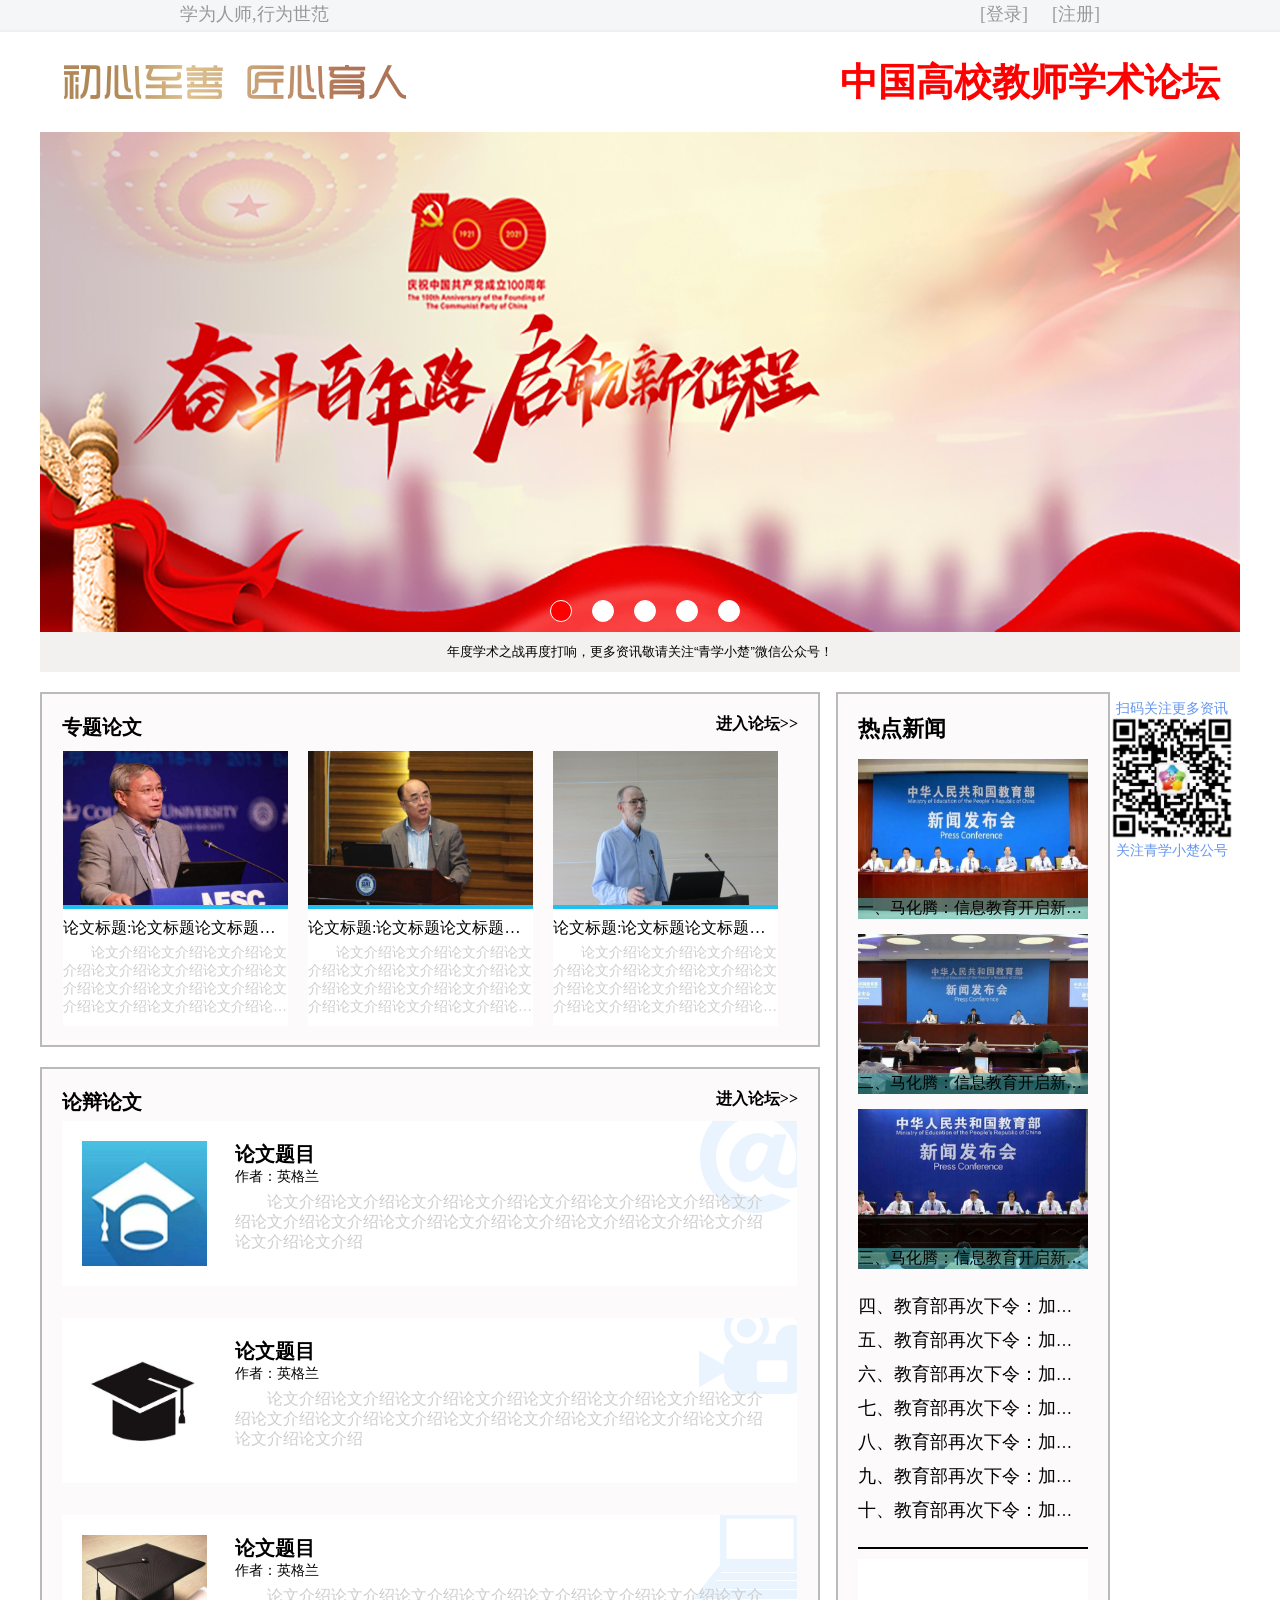
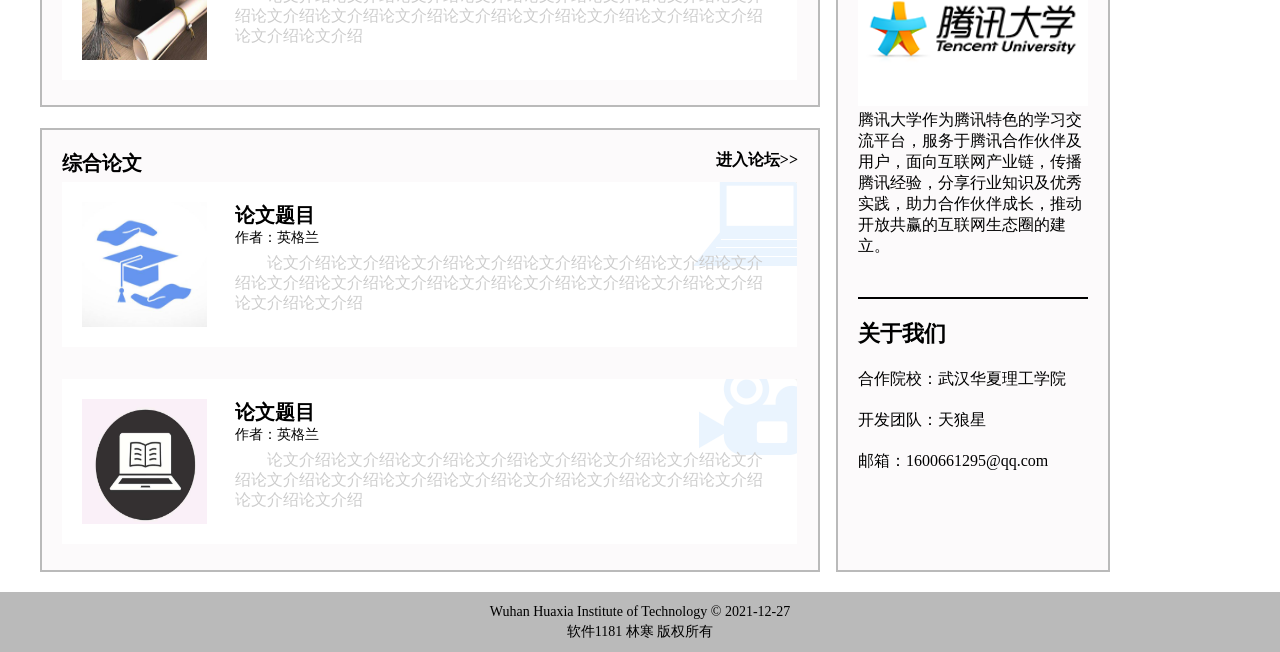
<file: GraduationDesign/html/index.html>
<!DOCTYPE html>
<html lang="en">

<head>
    <meta charset="UTF-8">
    <meta http-equiv="X-UA-Compatible" content="IE=edge">
    <meta name="viewport" content="width=device-width, initial-scale=1.0">
    <title>中国高校教师学术论坛官网</title>
    <script src="../js/jquery.min.js"></script>
    <script src="../js/indexdata.js"></script>
    <script src="../js/indexppt.js"></script>
    <link rel="stylesheet" href="../css/index/init.css">
    <link rel="stylesheet" href="../css/index/top.css">
    <link rel="stylesheet" href="../css/index/ppt.css">
    <link rel="stylesheet" href="../css/index/mainBody.css">
    <link rel="stylesheet" href="../css/index/bottom.css">
</head>

<body>
    <div id="login">
        <span id="txt">学为人师,行为世范</span>
        <span id="logins">

            <span>
    </div>
    <div id="init">
        <div id="top">
            <div id="title">中国高校教师学术论坛</div>
        </div>
        <div id="ppt" class="ppt">
            <ul id="pic">
                <li><a href="./news.html?newid=44" target="_blank"><img src="../images/index/lb2.jpg" alt=""></a></li>
                <li><a href="./news.html?newid=45" target="_blank"><img src="../images/index/lb3.jpg" alt=""></a></li>
                <li><a href="./news.html?newid=46" target="_blank"><img src="../images/index/lb4.png" alt=""></a></li>
                <li><a href="./news.html?newid=47" target="_blank"><img src="../images/index/lb5.jpg" alt=""></a></li>
                <li><a href="./news.html?newid=48" target="_blank"><img src="../images/index/lb1.jpg" alt=""></a></li>
            </ul>
            <ol id="list">
                <li class="on">1</li>
                <li>2</li>
                <li>3</li>
                <li>4</li>
                <li>5</li>
            </ol>
        </div>
        <div id="notice">
            <button id="noticebtn">年度学术之战再度打响，更多资讯敬请关注“青学小楚”微信公众号！</button>
        </div>
        <div id="mainBody">
            <div id="erweima">
                <p>扫码关注更多资讯</p>
                <img src="../images/index/qxxc.png" alt="">
                <p>关注青学小楚公号</p>
            </div>
            <div id="news">
                <p id="title">热点新闻</p>
                <div id="ajaxNew3">
                    <div class="newVideo">
                        <a href="./news.html" target="_blank"><img src="../images/index/Education1.png" alt=""></a>
                        <ul>
                            <li><a href="./news.html" target="_blank"><span>一、</span>马化腾：信息教育开启新领域，中国学术论坛新篇章</a>
                            </li>
                        </ul>
                    </div>
                    <div class="newVideo">
                        <a href="./news.html" target="_blank"><img src="../images/index/Education2.png" alt=""></a>
                        <ul>
                            <li><a href="./news.html" target="_blank"><span>二、</span>马化腾：信息教育开启新领域，中国学术论坛新篇章</a></li>
                        </ul>
                    </div>
                    <div class="newVideo">
                        <a href="./news.html" target="_blank"><img src="../images/index/Education3.png" alt=""></a>
                        <ul>
                            <li><a href="./news.html" target="_blank"><span>三、</span>马化腾：信息教育开启新领域，中国学术论坛新篇章</a></li>
                        </ul>
                    </div>
                </div>
               
                <div id="newList">
                    <ul id="ajaxNew7">
                        <li><a href="./news.html" target="_blank"><span>四、</span>教育部再次下令：加强高校信息化教育部署，强化师生信息学习观念</a></li>
                        <li><a href="./news.html" target="_blank"><span>五、</span>教育部再次下令：加强高校信息化教育部署，强化师生信息学习观念</a></li>
                        <li><a href="./news.html" target="_blank"><span>六、</span>教育部再次下令：加强高校信息化教育部署，强化师生信息学习观念</a></li>
                        <li><a href="./news.html" target="_blank"><span>七、</span>教育部再次下令：加强高校信息化教育部署，强化师生信息学习观念</a></li>
                        <li><a href="./news.html" target="_blank"><span>八、</span>教育部再次下令：加强高校信息化教育部署，强化师生信息学习观念</a></li>
                        <li><a href="./news.html" target="_blank"><span>九、</span>教育部再次下令：加强高校信息化教育部署，强化师生信息学习观念</a></li>
                        <li><a href="./news.html" target="_blank"><span>十、</span>教育部再次下令：加强高校信息化教育部署，强化师生信息学习观念</a></li>
                    </ul>
                </div>
                <div id="tengxunlogo">
                    <a href="https://daxuepc.com/index" target="_blank">
                        <img src="../images/index/tengxundaxuelog.png" alt="">
                    </a>
                    <a href="https://daxuepc.com/index" target="_blank">
                        <p>
                            腾讯大学作为腾讯特色的学习交流平台，服务于腾讯合作伙伴及用户，面向互联网产业链，传播腾讯经验，分享行业知识及优秀实践，助力合作伙伴成长，推动开放共赢的互联网生态圈的建立。
                        </p>
                    </a>
                </div>
                <div id="phone">
                    <p id="title">关于我们</p>
                    <p class="about">合作院校：<a href="http://www.hxut.edu.cn/" target="_blank">武汉华夏理工学院</a></p>
                    <p class="about">开发团队：<a href="#">天狼星</a></p>
                    <p class="about">邮箱：<a href="https://mail.qq.com/" target="_blank">1600661295@qq.com</a></p>
                </div>
            </div>
            <div id="computer">
                <p id="title"><span>专题论文</span><a href="./bbs.html" target="_blank">进入论坛>></a></p>
                <div class="plate">
                    <a href="./paper.html" target="_blank">
                        <img src="../images/index/academic4.png" alt="">
                        <p class="txt-title">论文标题:论文标题论文标题论文标题论文标题论文标题论文标题</p>
                        <p class="txt">论文介绍论文介绍论文介绍论文介绍论文介绍论文介绍论文介绍论文介绍论文介绍论文介绍论文介绍论文介绍论文介绍论文介绍论文介绍论文介绍论文介绍论文介绍</p>
                    </a>
                </div>
                <div class="plate">
                    <a href="./paper.html" target="_blank">
                        <img src="../images/index/academic2.png" alt="">
                        <p class="txt-title">论文标题:论文标题论文标题论文标题论文标题论文标题论文标题</p>
                        <p class="txt">论文介绍论文介绍论文介绍论文介绍论文介绍论文介绍论文介绍论文介绍论文介绍论文介绍论文介绍论文介绍论文介绍论文介绍论文介绍论文介绍论文介绍论文介绍</p>
                    </a>

                </div>
                <div class="plate" style="margin-right: none;">
                    <a href="./paper.html" target="_blank">
                        <img src="../images/index/academic1.png" alt="">
                        <p class="txt-title">论文标题:论文标题论文标题论文标题论文标题论文标题论文标题</p>
                        <p class="txt">论文介绍论文介绍论文介绍论文介绍论文介绍论文介绍论文介绍论文介绍论文介绍论文介绍论文介绍论文介绍论文介绍论文介绍论文介绍论文介绍论文介绍论文介绍</p>
                    </a>
                </div>
            </div>
            <div id="dry">
                <p id="title"><span>论辩论文</span><a href="./bbs.html" target="_blank">进入论坛>></a></p>
                <div class="plate" style="margin-top: 32px;background-image: url(../images/index/plate-a\ \(1\).gif);background-position: right top;background-repeat: no-repeat;">
                    <a href="./paper.html" target="_blank">
                        <div class="img">
                            <img src="../images/index/sub.png" alt="" class="png">
                        </div>
                        <div class="txt">
                            <p class="title">论文题目</p>
                            <p class="author"><span>作者：</span><span class="authorName">英格兰</span></p>
                            <p class="text">论文介绍论文介绍论文介绍论文介绍论文介绍论文介绍论文介绍论文介绍论文介绍论文介绍论文介绍论文介绍论文介绍论文介绍论文介绍论文介绍论文介绍论文介绍</p>
                        </div>
                    </a> 
                </div>
                <div class="plate" style="margin-top: 32px;background-image: url(../images/index/plate-a\ \(2\).gif);background-position: right top;background-repeat: no-repeat;">
                    <a href="./paper.html" target="_blank">
                        <div class="img">
                            <img src="../images/index/sub1.png" alt="" class="png">
                        </div>
                        <div class="txt">
                            <p class="title">论文题目</p>
                            <p class="author"><span>作者：</span><span class="authorName">英格兰</span></p>
                            <p class="text">论文介绍论文介绍论文介绍论文介绍论文介绍论文介绍论文介绍论文介绍论文介绍论文介绍论文介绍论文介绍论文介绍论文介绍论文介绍论文介绍论文介绍论文介绍</p>
                        </div>
                    </a>
                </div>
                <div class="plate" style="margin-top: 32px;background-image: url(../images/index/plate-a\ \(3\).gif);background-position: right top;background-repeat: no-repeat;">
                    <a href="./paper.html" target="_blank">
                        <div class="img">
                            <img src="../images/index/subject.png" alt="" class="png">
                        </div>
                        <div class="txt">
                            <p class="title">论文题目</p>
                            <p class="author"><span>作者：</span><span class="authorName">英格兰</span></p>
                            <p class="text">论文介绍论文介绍论文介绍论文介绍论文介绍论文介绍论文介绍论文介绍论文介绍论文介绍论文介绍论文介绍论文介绍论文介绍论文介绍论文介绍论文介绍论文介绍</p>
                        </div>
                    </a>  
                </div>
            </div>
            <div id="activity">
                <p id="title"><span>综合论文</span><a href="./bbs.html" target="_blank">进入论坛>></a></p>
                <div class="plate" style="margin-top: 32px;background-image: url(../images/index/plate-a\ \(3\).gif);background-position: right top;background-repeat: no-repeat;">
                    <a href="./paper.html" target="_blank">
                        <div class="img">
                            <img src="../images/index/subject1.png" alt="" class="png">
                        </div>
                        <div class="txt">
                            <p class="title">论文题目</p>
                            <p class="author"><span>作者：</span><span class="authorName">英格兰</span></p>
                            <p class="text">论文介绍论文介绍论文介绍论文介绍论文介绍论文介绍论文介绍论文介绍论文介绍论文介绍论文介绍论文介绍论文介绍论文介绍论文介绍论文介绍论文介绍论文介绍</p>
                        </div>
                    </a> 
                </div>
                <div class="plate" style="margin-top: 32px;background-image: url(../images/index/plate-a\ \(2\).gif);background-position: right top;background-repeat: no-repeat;">
                    <a href="./paper.html" target="_blank">
                        <div class="img">
                            <img src="../images/index/subject2.png" alt="" class="png">
                        </div>
                        <div class="txt">
                            <p class="title">论文题目</p>
                            <p class="author"><span>作者：</span><span class="authorName">英格兰</span></p>
                            <p class="text">论文介绍论文介绍论文介绍论文介绍论文介绍论文介绍论文介绍论文介绍论文介绍论文介绍论文介绍论文介绍论文介绍论文介绍论文介绍论文介绍论文介绍论文介绍</p>
                        </div>
                    </a>
                </div>
            </div>
        </div>
    </div>
    <div id="bottom">
        <p class="text">Wuhan Huaxia Institute of Technology&nbsp;&copy;&nbsp;2021-12-27</p>
        <p class="text">软件1181 林寒&nbsp;版权所有</p>
    </div>
</body>
<script src="../js/index.js"></script>

</html>
</file>
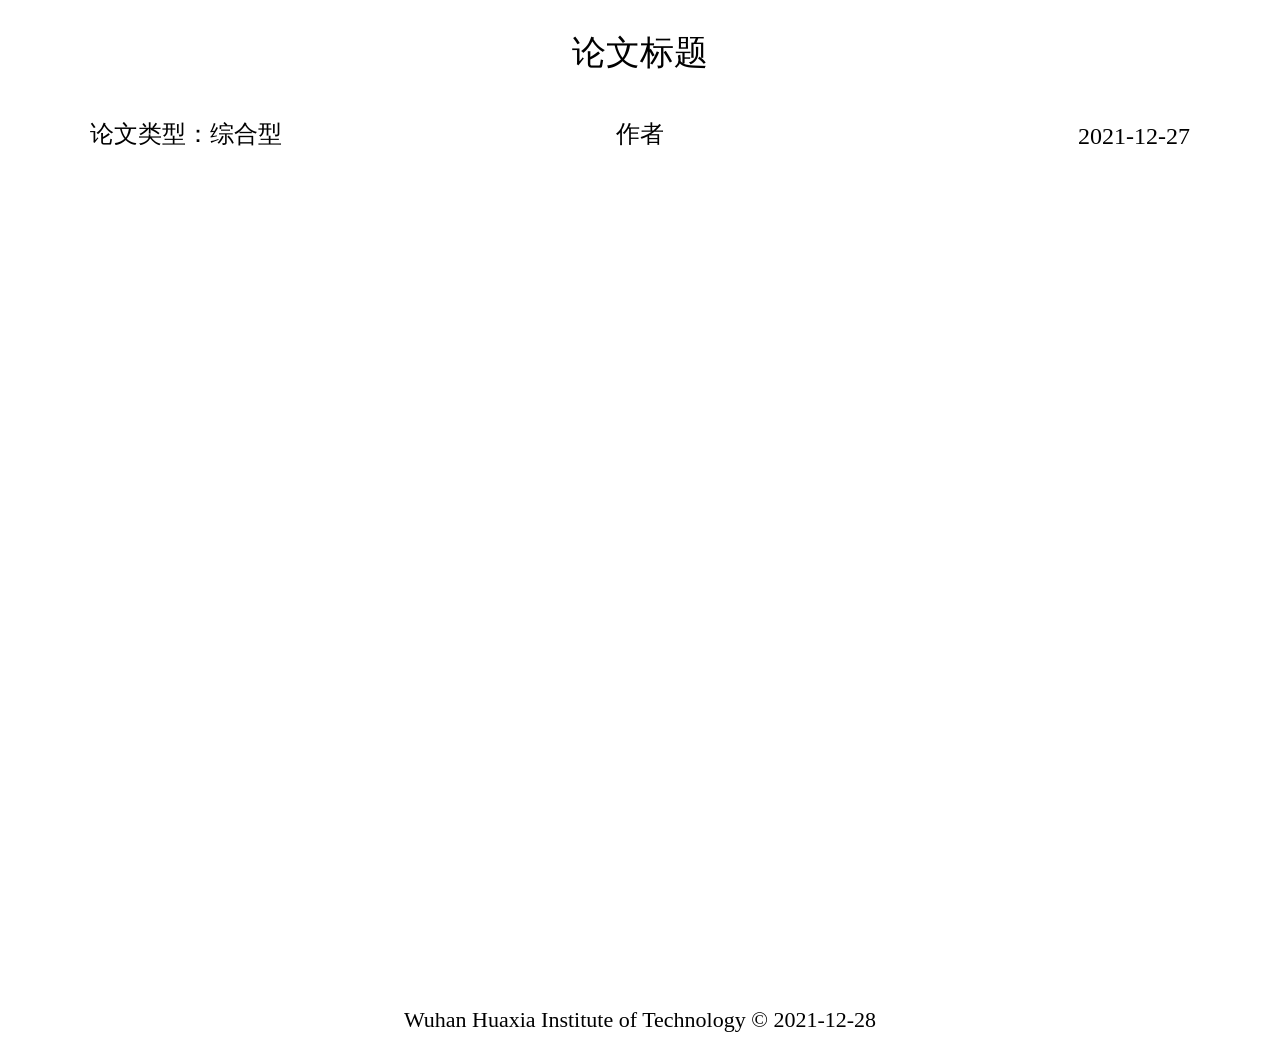
<file: GraduationDesign/html/auditpaper.html>
<!DOCTYPE html>
<html lang="en">
<head>
    <meta charset="UTF-8">
    <meta http-equiv="X-UA-Compatible" content="IE=edge">
    <meta name="viewport" content="width=device-width, initial-scale=1.0">
    <title>论文审核</title>
    <link rel="stylesheet" href="../css/auditpaper.css">
</head>
<body>
    <div id="init">
        <!-- <div id="top">
            <p id="txt">求是创新</p>
        </div> -->
        <div id="title">
            <div id="text-title">论文标题</div>
            <div id="text-type">论文类型：<span>综合型</span></div>
            <div id="text-author">作者</div>
            <div id="text-time">2021-12-27</div>
        </div>
        <div id="paper"></div>
        <div id="bottom">
            <p>Wuhan Huaxia Institute of Technology&nbsp;&copy;&nbsp;2021-12-28</p>
        </div>
    </div>
</body>
<script src="../js/auditpaper.js"></script>
</html>
</file>
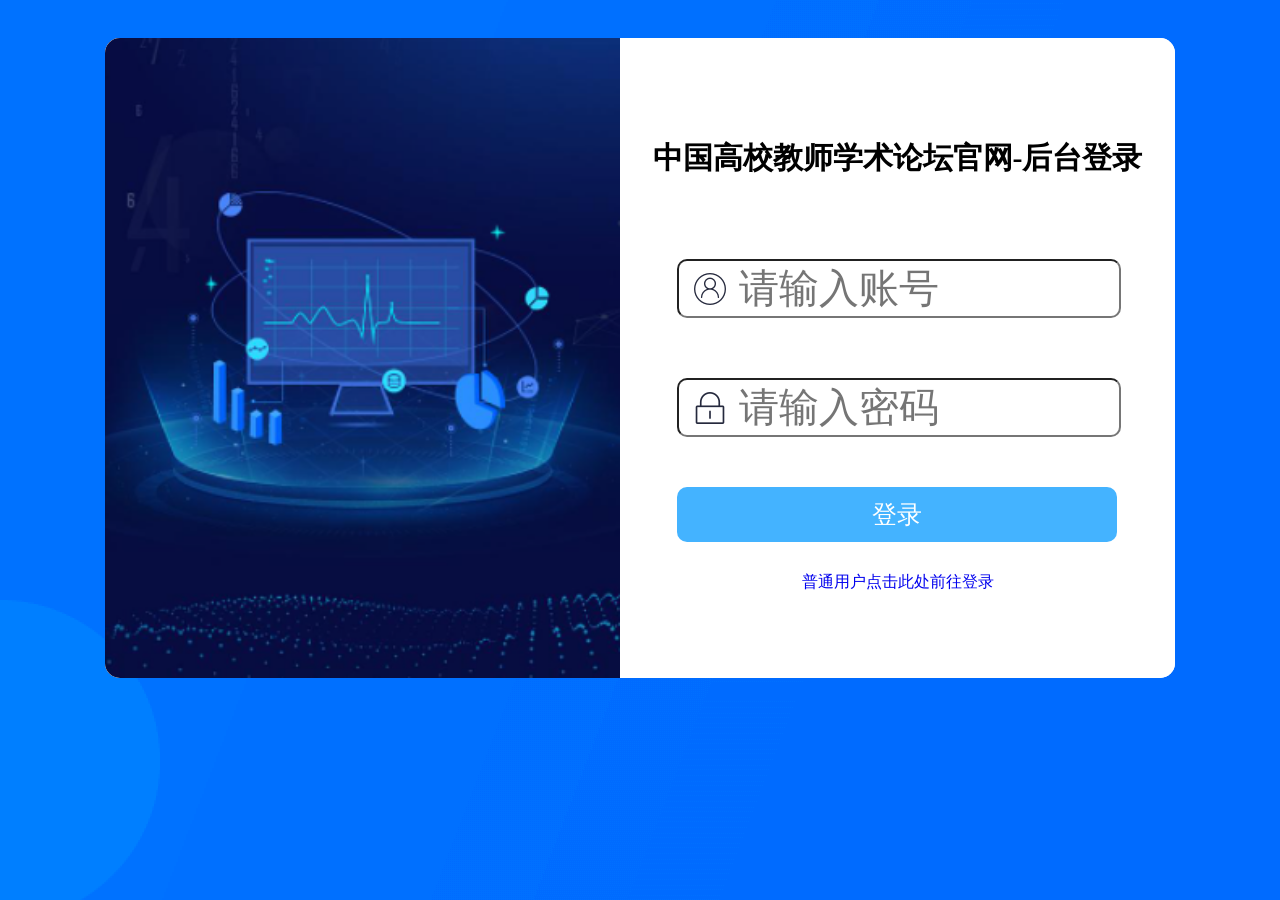
<file: GraduationDesign/html/backgroundlogin.html>
<!DOCTYPE html>
<html lang="en">

<head>
    <meta charset="UTF-8">
    <meta http-equiv="X-UA-Compatible" content="IE=edge">
    <meta name="viewport" content="width=device-width, initial-scale=1.0">
    <title>学术论坛-后台登录</title>
    <link rel="stylesheet" href="../css/backgroundlogin.css">
    <script src="../js/backgroundlogin.js"></script>
</head>

<body>
    <div id="init">
        <div id="login">
            <div id="jpg">
                <img src="../images/registered/registeredlogin.png" alt="">
            </div>
            <div id="window">
                <form action="../php/backgroundlogin.php" method="post" onsubmit="return CheckPost();" name="myfrom">
                    <p id="h">
                        中国高校教师学术论坛官网-后台登录
                    </p>
                    <input type="text" name="username" id="username" placeholder="请输入账号" autofocus>
                    <input type="password" name="pwd" id="pwd" placeholder="请输入密码">
                    <input type="submit" value="登录" name="sub" id="sub">
                </form>
                <a href="login.html" target="_self" id="registered">普通用户点击此处前往登录</a>

            </div>
        </div>
    </div>
</body>

</html>
</file>
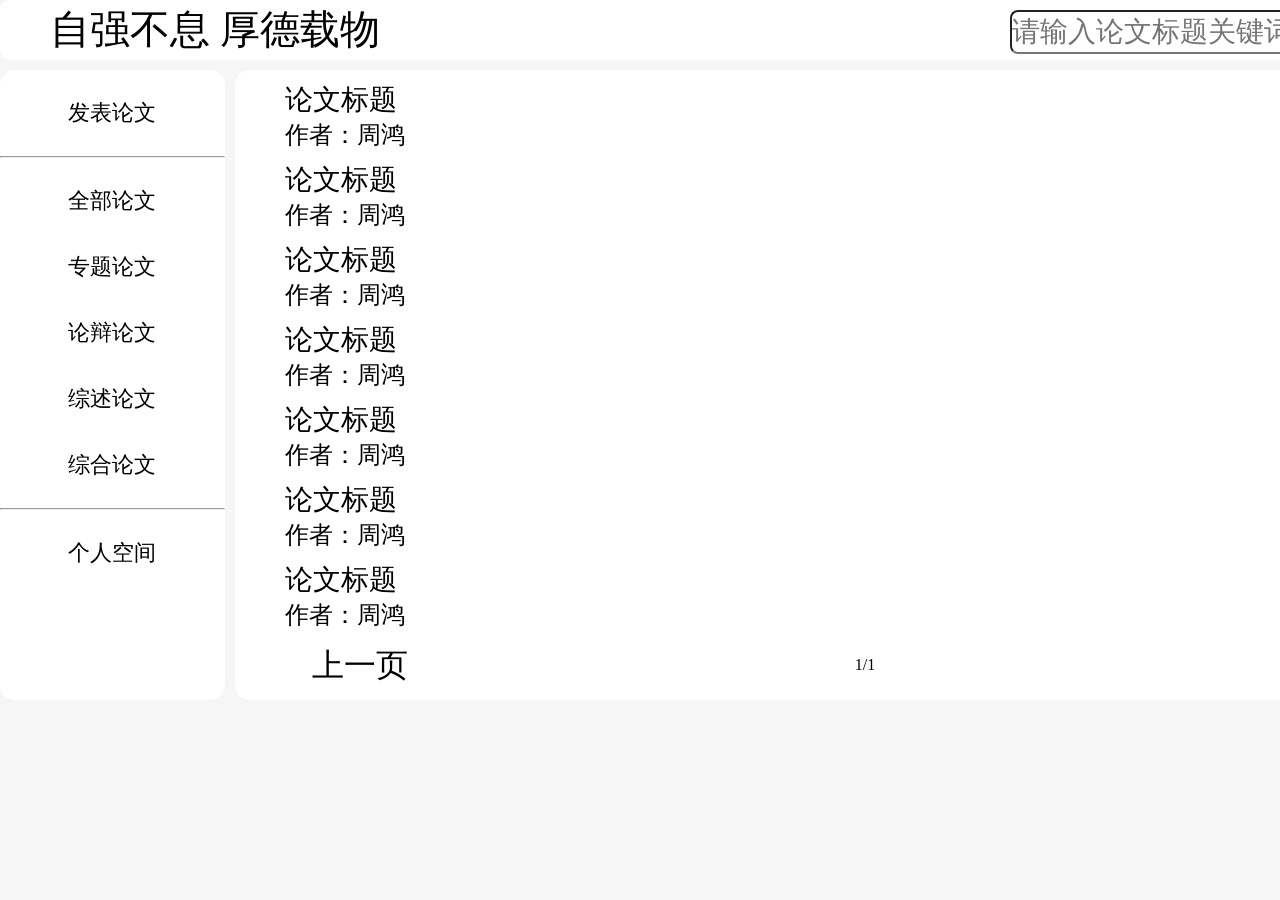
<file: GraduationDesign/html/bbs.html>
<!DOCTYPE html>
<html lang="en">
<head>
    <meta charset="UTF-8">
    <meta http-equiv="X-UA-Compatible" content="IE=edge">
    <meta name="viewport" content="width=device-width, initial-scale=1.0">
    <link rel="stylesheet" href="../css/bbs/init.css">
    <link rel="stylesheet" href="../css/bbs/show.css">
    <script src="../js/jquery.min.js"></script>
    <title>学术论坛</title>
</head>
<body>
    <div id="init">
        <div id="top">
            <div id="top-txt">自强不息&nbsp;厚德载物</div>
            <div id="top-search">
                <div id="top-search-show">
                    <input type="text" placeholder="请输入论文标题关键词" id="top-search-input">
                </div>
                <button id="top-search-input-searchbtn">搜索</button>
            </div>
        </div>
        <div id="nav">
            <button class="navbtn" id="publish">发表论文</button>
            <hr>
            <button class="navbtn" id="all">全部论文</button>
            <button class="navbtn" id="special">专题论文</button>
            <button class="navbtn" id="debate">论辩论文</button>
            <button class="navbtn" id="review">综述论文</button>
            <button class="navbtn" id="synthesize">综合论文</button>
            <hr>
            <button class="navbtn" id="user">个人空间</button>
        </div>
        <div id="show">
            <div id="paperData">
                <div class="dataPlate">
                    <div class="paperTitleType">
                        <a href="./paper.html" target="_blank" class="paperTitle">论文标题</a>
                        <div class="paperTime">综述型</div>
                    </div>
                    <div class="paperNameTime">
                        <div class="name">作者：<span class="author">周鸿</span></div>
                        <div class="time">2021-21-23</div>
                    </div>
                </div>
                <div class="dataPlate">
                    <div class="paperTitleType">
                        <a href="./paper.html" target="_blank" class="paperTitle">论文标题</a>
                        <div class="paperTime">综述型</div>
                    </div>
                    <div class="paperNameTime">
                        <div class="name">作者：<span class="author">周鸿</span></div>
                        <div class="time">2021-21-23</div>
                    </div>
                </div>
                <div class="dataPlate">
                    <div class="paperTitleType">
                        <a href="./paper.html" target="_blank" class="paperTitle">论文标题</a>
                        <div class="paperTime">综述型</div>
                    </div>
                    <div class="paperNameTime">
                        <div class="name">作者：<span class="author">周鸿</span></div>
                        <div class="time">2021-21-23</div>
                    </div>
                </div>
                <div class="dataPlate">
                    <div class="paperTitleType">
                        <a href="./paper.html" target="_blank" class="paperTitle">论文标题</a>
                        <div class="paperTime">综述型</div>
                    </div>
                    <div class="paperNameTime">
                        <div class="name">作者：<span class="author">周鸿</span></div>
                        <div class="time">2021-21-23</div>
                    </div>
                </div>
                <div class="dataPlate">
                    <div class="paperTitleType">
                        <a href="./paper.html" target="_blank" class="paperTitle">论文标题</a>
                        <div class="paperTime">综述型</div>
                    </div>
                    <div class="paperNameTime">
                        <div class="name">作者：<span class="author">周鸿</span></div>
                        <div class="time">2021-21-23</div>
                    </div>
                </div>
                <div class="dataPlate">
                    <div class="paperTitleType">
                        <a href="./paper.html" target="_blank" class="paperTitle">论文标题</a>
                        <div class="paperTime">综述型</div>
                    </div>
                    <div class="paperNameTime">
                        <div class="name">作者：<span class="author">周鸿</span></div>
                        <div class="time">2021-21-23</div>
                    </div>
                </div>
                <div class="dataPlate">
                    <div class="paperTitleType">
                        <a href="./paper.html" target="_blank" class="paperTitle">论文标题</a>
                        <div class="paperTime">综述型</div>
                    </div>
                    <div class="paperNameTime">
                        <div class="name">作者：<span class="author">周鸿</span></div>
                        <div class="time">2021-21-23</div>
                    </div>
                </div>
            </div>
            <div id="paperbtns">
                <button id="prov">上一页</button>
                <div id="pages">1/1</div>
                <button id="next">下一页</button>
            </div>
        </div>
    </div>
</body>
<script src="../js/bbs/randerData.js"></script>

<script src="../js/bbs/btns.js"></script>
<script src="../js/bbs/all.js"></script>
<script src="../js/bbs/debate.js"></script>
<script src="../js/bbs/review.js"></script>
<script src="../js/bbs/special.js"></script>
<script src="../js/bbs/synthesize.js"></script>
<script src="../js/bbs/search.js"></script>
<script src="../js/bbs/ProvNextBtns.js"></script>
</html>
</file>
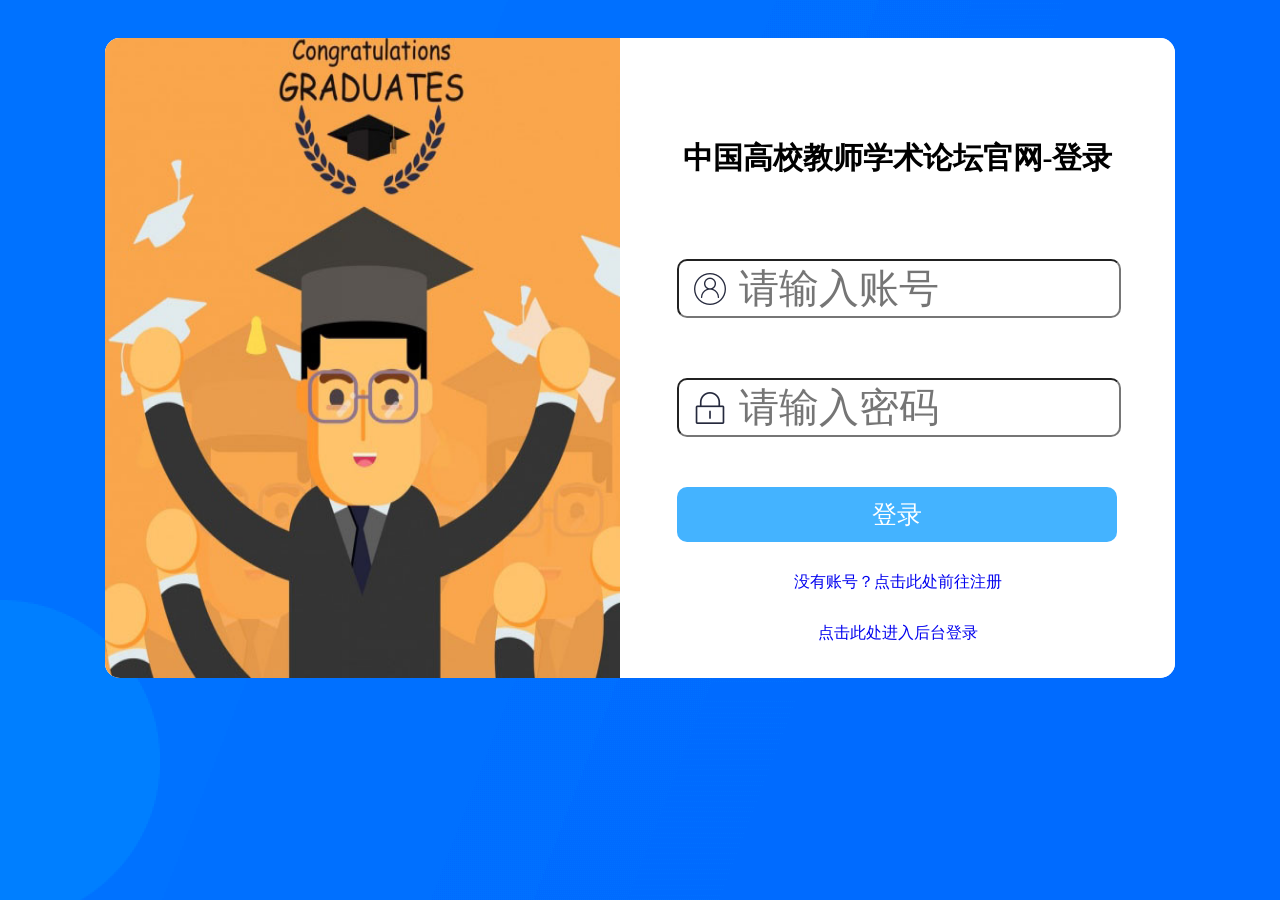
<file: GraduationDesign/html/login.html>
<!DOCTYPE html>
<html lang="en">

<head>
    <meta charset="UTF-8">
    <meta http-equiv="X-UA-Compatible" content="IE=edge">
    <meta name="viewport" content="width=device-width, initial-scale=1.0">
    <title>学术论坛-登录</title>
    <link rel="stylesheet" href="../css/login.css">
    <script src="../js/login.js"></script>
</head>

<body>
    <div id="init">
        <div id="login">
            <div id="jpg">
                <img src="../images/login/login.jpg" alt="">
            </div>
            <div id="window">
                <form action="../php/login.php" method="post" onsubmit="return CheckPost();" name="myfrom">
                    <p id="h">
                        中国高校教师学术论坛官网-登录
                    </p>
                    <input type="text" name="username" id="username" placeholder="请输入账号" autofocus>
                    <input type="password" name="pwd" id="pwd" placeholder="请输入密码">
                    <input type="submit" value="登录" name="sub" id="sub">
                </form>
                <a href="registered.html" target="_self" id="registered">没有账号？点击此处前往注册</a>
                <a href="backgroundlogin.html" target="_self" id="registered">点击此处进入后台登录</a>

            </div>
        </div>
    </div>
</body>


</html>
</file>
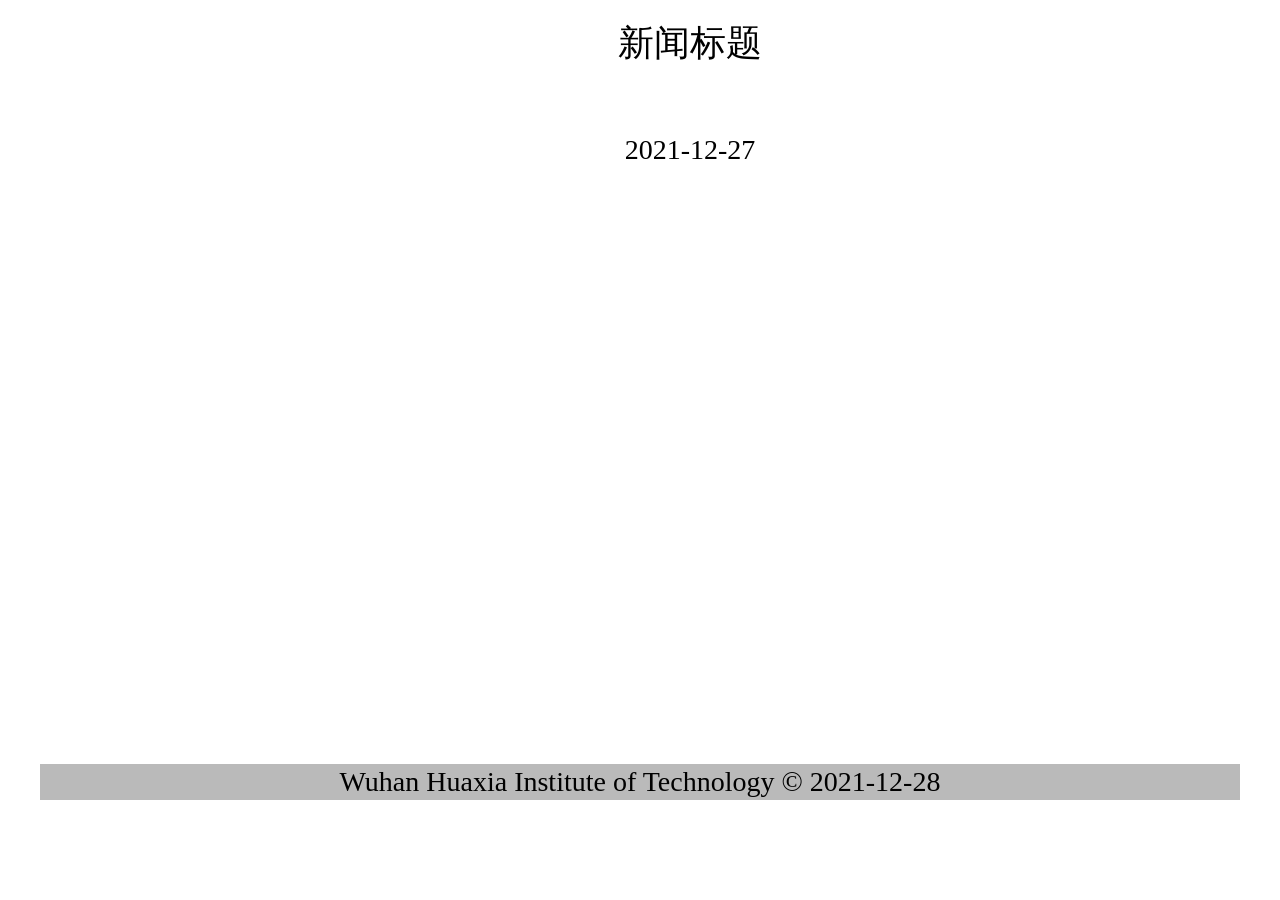
<file: GraduationDesign/html/news.html>
<!DOCTYPE html>
<html lang="en">
<head>
    <meta charset="UTF-8">
    <meta http-equiv="X-UA-Compatible" content="IE=edge">
    <meta name="viewport" content="width=device-width, initial-scale=1.0">

    <link rel="stylesheet" href="../css/new.css">
    <title>教育新闻</title>
</head>
<body>
    <div id="init">
        <div id="title">
            <div id="text-title">新闻标题</div>
            <div id="text-time">2021-12-27</div>
        </div>
        <div id="new"></div>
        <div id="bottom">
            <p>Wuhan Huaxia Institute of Technology&nbsp;&copy;&nbsp;2021-12-28</p>
        </div>
    </div>
    
</body>
<script src="../js/new.js"></script>
</html>
</file>
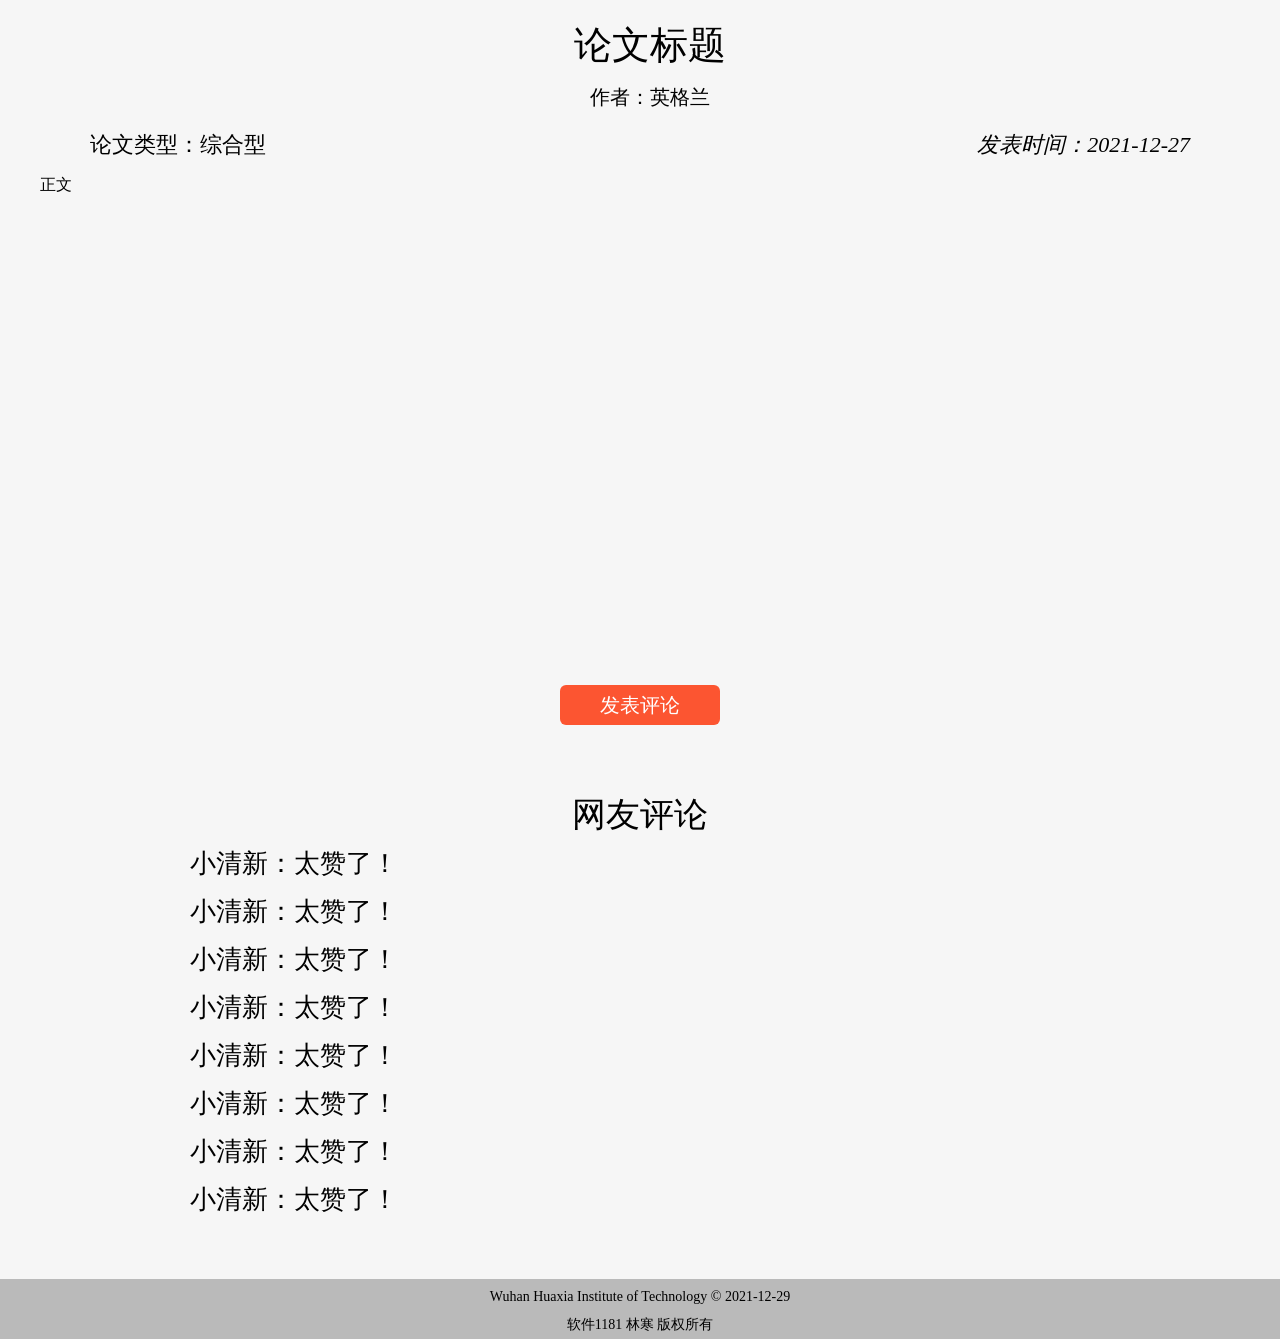
<file: GraduationDesign/html/paper.html>
<!DOCTYPE html>
<html lang="en">
<head>
    <meta charset="UTF-8">
    <meta http-equiv="X-UA-Compatible" content="IE=edge">
    <meta name="viewport" content="width=device-width, initial-scale=1.0">
    <link rel="stylesheet" href="../css/paper.css">
    <title>论文天地</title>
</head>
<body>
    <div id="init">
        <div id="top">
            <div id="title">
                论文标题
            </div>
            <div id="author">作者：<span>英格兰</span></div>
            <div id="typeTime">
                <div id="type">论文类型：<span>综合型</span></div>
                <div id="time">发表时间：<span>2021-12-27</span></div>
            </div>
        </div>
        <div id="text">
            正文
        </div>
        <div id="publish">
            <div id="box">
                <button id="pub-com">发表评论</button>
            </div>
            
            <div id="input">
                <textarea></textarea>
                <button id="sub">提交</button>
                <button id="cancel">取消</button>
            </div>
        </div>
        <div id="comment">
            <div id="com-txt">网友评论</div>
            <ul id="commentList">
                <li>小清新：太赞了！</li>
                <li>小清新：太赞了！</li>
                <li>小清新：太赞了！</li>
                <li>小清新：太赞了！</li>
                <li>小清新：太赞了！</li>
                <li>小清新：太赞了！</li>
                <li>小清新：太赞了！</li>
                <li>小清新：太赞了！</li>
            </ul>
            
        </div>
        
    </div>
    <div id="bottom">
        <p class="text">Wuhan Huaxia Institute of Technology&nbsp;&copy;&nbsp;2021-12-29</p>
        <p class="text">软件1181 林寒&nbsp;版权所有</p>
    </div>
    
</body>
<script src="../js/paper.js"></script>
</html>
</file>
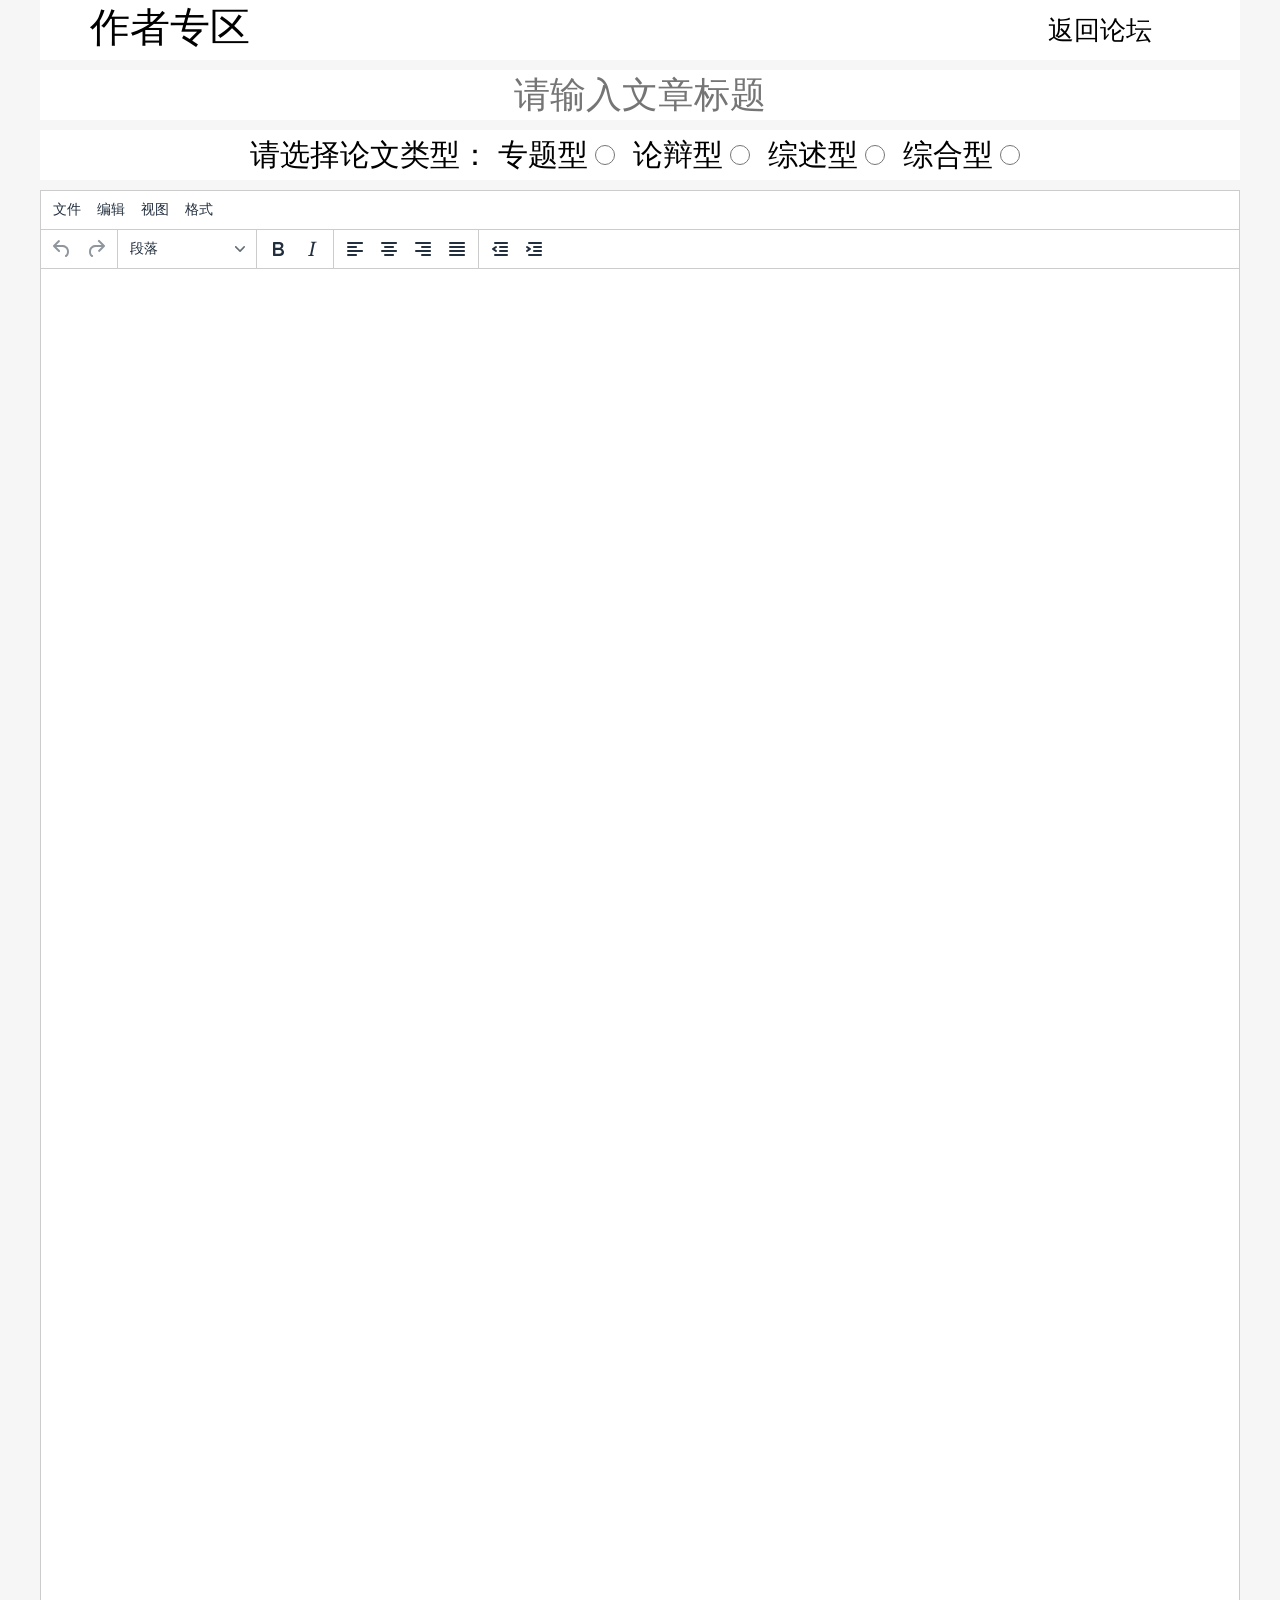
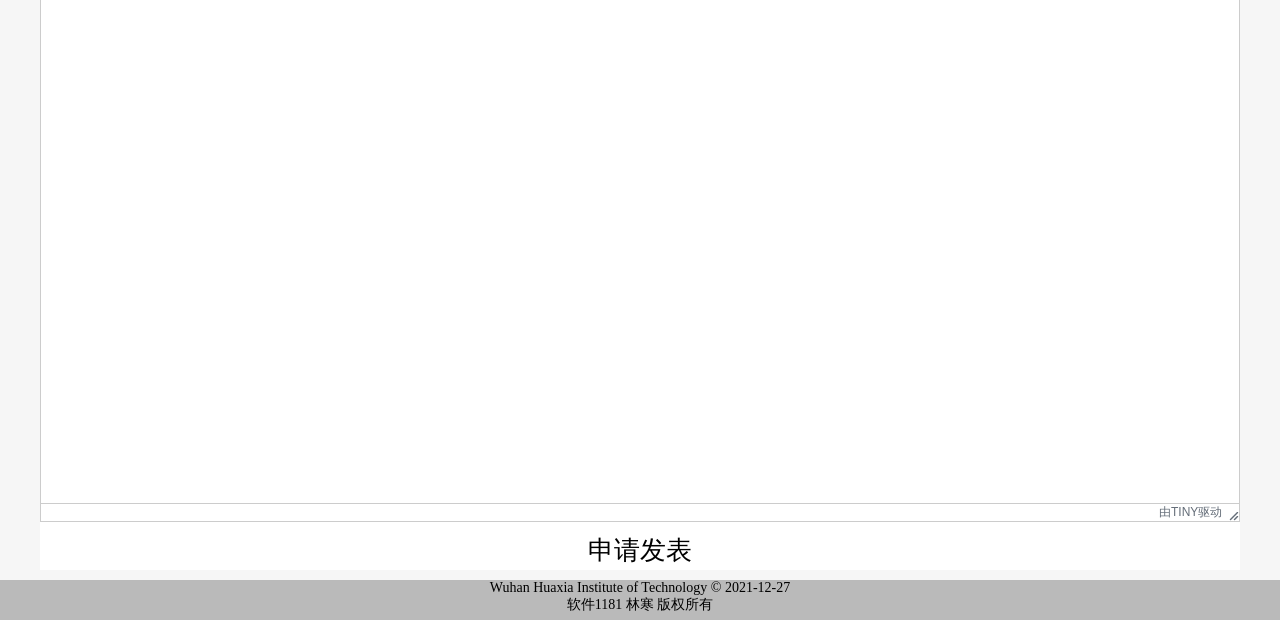
<file: GraduationDesign/html/publish.html>
<!DOCTYPE html>
<html lang="en">
<head>
    <meta charset="UTF-8">
    <meta http-equiv="X-UA-Compatible" content="IE=edge">
    <meta name="viewport" content="width=device-width, initial-scale=1.0">
    <link rel="stylesheet" href="../css/publish/init.css">
    <script src="../js/jquery.min.js"></script>
    <script src="./richText/tinymce.min.js"></script>
    <script src="./richText/langs/zh_CN.js"></script>
    <script>tinymce.init({ selector: 'textarea', language: "zh_CN" });</script>
    <title>文坛之家</title>
</head>
<body>
    <div id="init">
        <div id="top">
            <div id="top-txt">作者专区</div>
            <button id="returnbbs">返回论坛</button>
        </div>
        <div id="txttitle">
            <input type="text" name="" placeholder="请输入文章标题" id="texttitle">
        </div>
        <div id="paperTypes">
            <span>请选择论文类型：</span>
            <span>专题型</span>
            <input type="radio" name="papertype" id="" value="专题型" class="papertype">
            <span>论辩型</span>
            <input type="radio" name="papertype" id="" value="论辩型" class="papertype">
            <span>综述型</span>
            <input type="radio" name="papertype" id="" value="综述型" class="papertype">
            <span>综合型</span>
            <input type="radio" name="papertype" id="" value="综合型" class="papertype">
        </div>
        <div id="write">
            <textarea></textarea>
        </div>
        <div id="bottom">
            <button id="submitbtn">申请发表</button>
        </div>
    </div>
    <div id="annotation">
        <div class="text">Wuhan Huaxia Institute of Technology&nbsp;&copy;&nbsp;2021-12-27</div>
        <div class="text">软件1181 林寒&nbsp;版权所有</div>
    </div>
    
</body>
<script src="../js/publish/returnbbs.js"></script>
<script src="../js/publish/publish.js"></script>
</html>
</file>
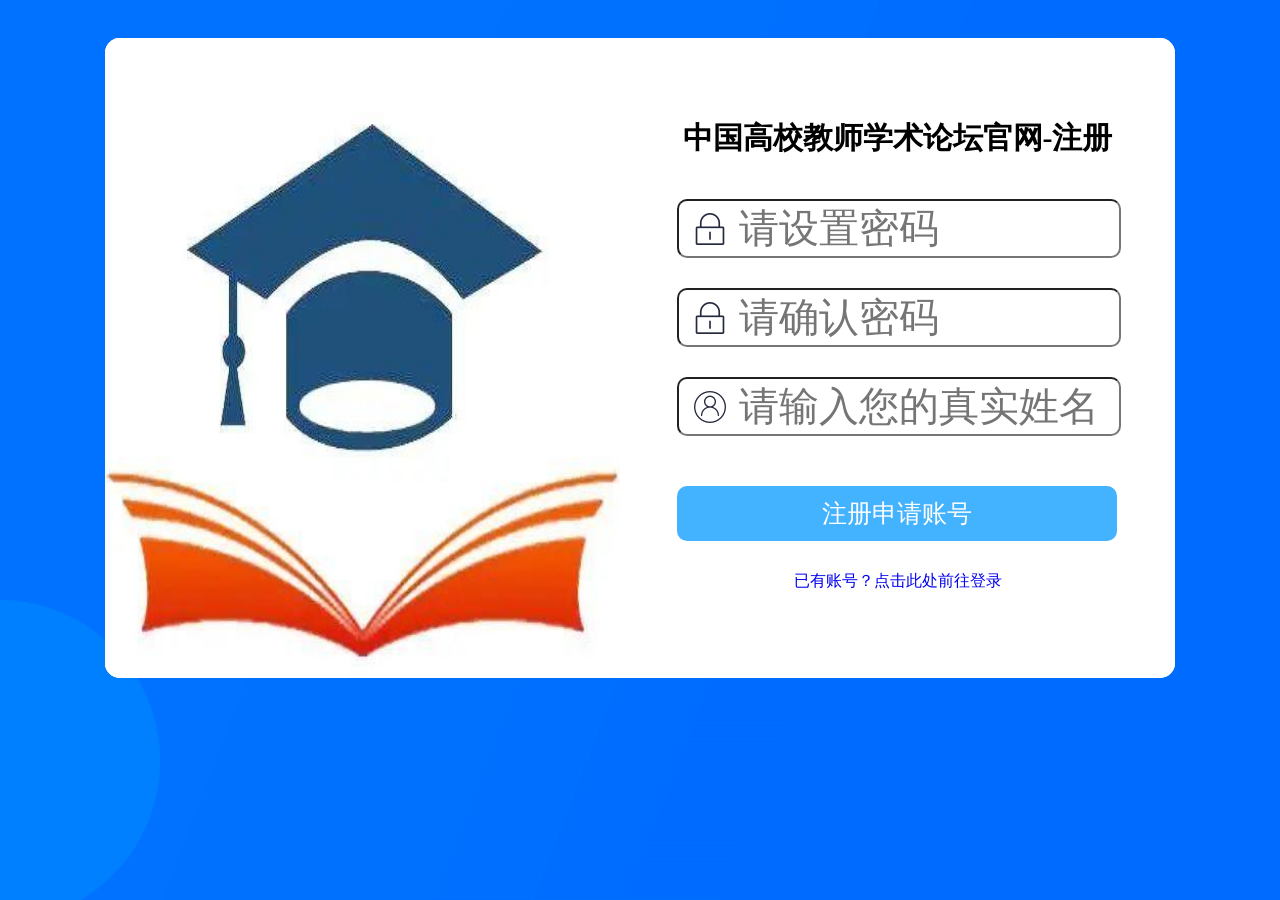
<file: GraduationDesign/html/registered.html>
<!DOCTYPE html>
<html lang="en">

<head>
    <meta charset="UTF-8">
    <meta http-equiv="X-UA-Compatible" content="IE=edge">
    <meta name="viewport" content="width=device-width, initial-scale=1.0">
    <title>学术论坛-注册</title>
    <link rel="stylesheet" href="../css/registered.css">
    <script src="../js/registered.js"></script>
</head>

<body>
    <div id="init">
        <div id="login">
            <div id="jpg">
                <img src="../images/registered/registered.jpeg" alt="">
            </div>
            <div id="window">
                <form action="../php/registered.php" method="post" onsubmit="return CheckPost();" name="myfrom">
                    <p id="h">
                        中国高校教师学术论坛官网-注册
                    </p>
                    <input type="password" name="pwd1" id="pwd1" placeholder="请设置密码" autofocus>
                    <input type="password" name="pwd2" id="pwd2" placeholder="请确认密码">
                    <input type="text" name="name" id="name" placeholder="请输入您的真实姓名">

                    <input type="submit" value="注册申请账号" name="sub" id="sub">

                </form>
                <a href="login.html" target="_self" id="registered">已有账号？点击此处前往登录</a>

            </div>
        </div>
    </div>
</body>

</html>
</file>
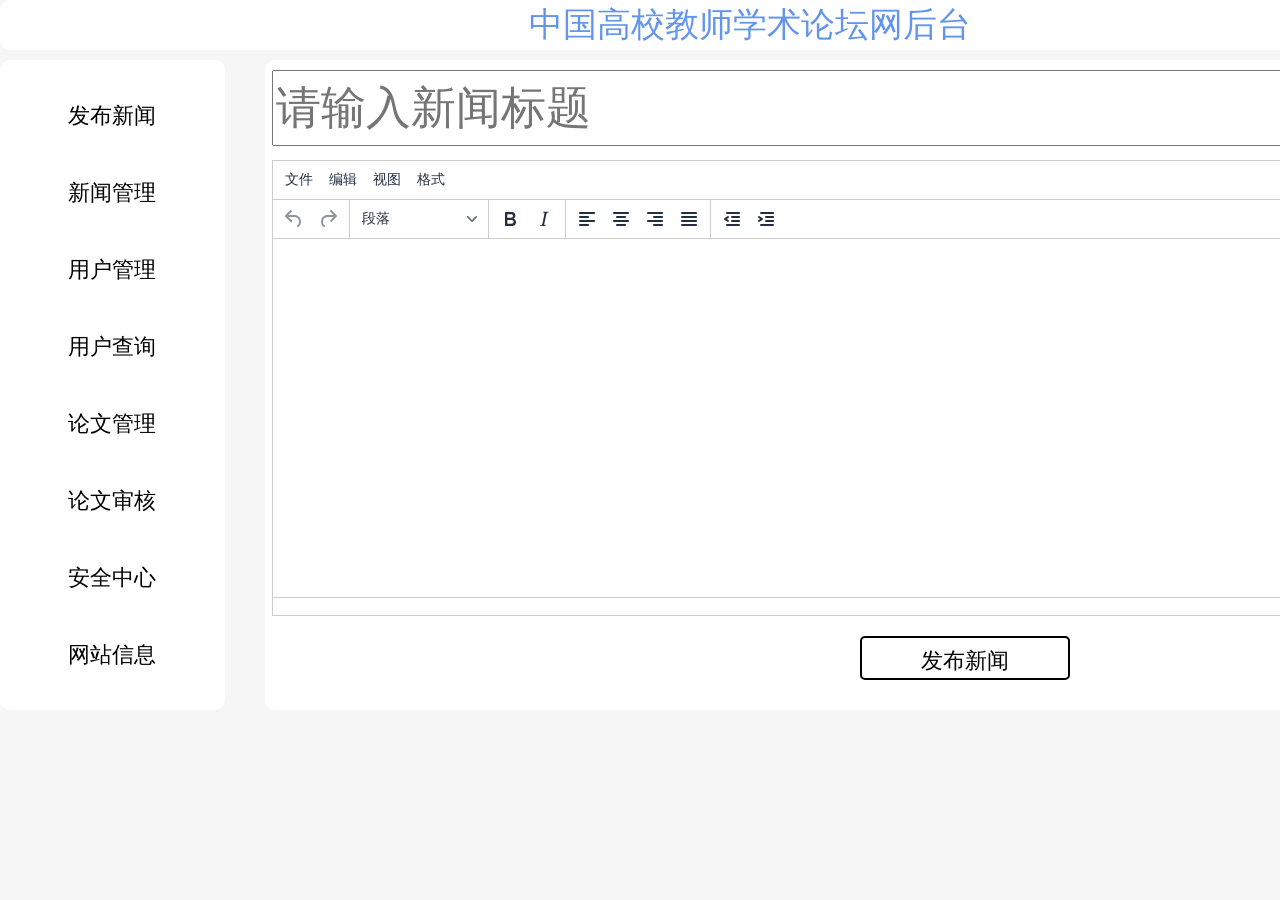
<file: GraduationDesign/html/root.html>
<!DOCTYPE html>
<html lang="en">

<head>
    <meta charset="UTF-8">
    <meta http-equiv="X-UA-Compatible" content="IE=edge">
    <meta name="viewport" content="width=device-width, initial-scale=1.0">
    <title>后台管理</title>
    <link rel="stylesheet" href="../css/root/init.css">
    <link rel="stylesheet" href="../css/root/releaseNew.css">
    <link rel="stylesheet" href="../css/root/newlist.css">
    <link rel="stylesheet" href="../css/root/user.css">
    <link rel="stylesheet" href="../css/root/searchuser.css">
    <link rel="stylesheet" href="../css/root/rootpwd.css">
    <link rel="stylesheet" href="../css/root/paper.css">
    <link rel="stylesheet" href="../css/root/auditpaper.css">
    <script src="../js/jquery.min.js"></script>
    <script src="./richText/tinymce.min.js"></script>
    <script src="./richText/langs/zh_CN.js"></script>

</head>

<body>
    <div id="init">
        <div id="top">
            <div>中国高校教师学术论坛网后台</div>
        </div>
        <div id="nav">
            <button class="navbtn" id="releaseNew">发布新闻</button>
            <button class="navbtn" id="news">新闻管理</button>

            <button class="navbtn" id="user">用户管理</button>
            <button class="navbtn" id="searchUser">用户查询</button>
            <button class="navbtn" id="paper">论文管理</button>
            <button class="navbtn" id="auditPaper">论文审核</button>
            <button class="navbtn" id="security">安全中心</button>
            <button class="navbtn" id="information">网站信息</button>
        </div>
        <div id="show" class="show">
            <input type="text" name="" id="relenewtitle" placeholder="请输入新闻标题">
            <div id="newstext">
                <textarea></textarea>
            </div>
            <div id="inforbtn">
                <button id="releasebtn">发布新闻</button> 
                <!-- <input type="text" name="" id="numberOfnews"> -->
            </div>
        </div>
        <div id="show1" class="show">
            <p id="newTitle">新闻列表</p>
            <div id="getnew">
                
            </div>
            <div id="newbtns">
                <button id="newprevbtn">上一页</button>
                <div id="newpages"></div>
                <button id="newnextbtn">下一页</button>
            </div>
            
        </div>
        <div id="show2" class="show">
            <p id="usertitle">用户详情</p>
            <div id="userinformation"><span id="usernames">用户名</span><span id="userstatuss">用户状态</span><span id="useroperates">操作</span></div>
            <div id="getuser">
                
                <div class="userinfor"><span class="username">张翰</span><span class="userstatus">正常</span><button class="useroperate">封禁</button></div>
                <div class="userinfor"><span class="username">张翰</span><span class="userstatus">正常</span><button class="useroperate">封禁</button></div>
                <div class="userinfor"><span class="username">张翰</span><span class="userstatus">正常</span><button class="useroperate">封禁</button></div>
                <div class="userinfor"><span class="username">张翰</span><span class="userstatus">正常</span><button class="useroperate">封禁</button></div>
                <div class="userinfor"><span class="username">张翰</span><span class="userstatus">正常</span><button class="useroperate">封禁</button></div>
                <div class="userinfor"><span class="username">张翰</span><span class="userstatus">正常</span><button class="useroperate">封禁</button></div>
                <div class="userinfor"><span class="username">张翰</span><span class="userstatus">正常</span><button class="useroperate">封禁</button></div>
                <div class="userinfor"><span class="username">张翰</span><span class="userstatus">正常</span><button class="useroperate">封禁</button></div>
            </div>
            <div id="userbtns">
                <button id="userprevbtn">上一页</button>
                <div id="userpages">2/8</div>
                <button id="usernextbtn">下一页</button>
            </div>
        </div>
        <div id="show3" class="show">
            <div id="searchusername">
                <input type="text" name="inputname" id="inputname" placeholder="请输入用户名关键词"><button id="searUserBtn">搜索</button>
            </div>
            <div id="userinformation"><span id="usernames">用户名</span><span id="userstatuss">用户状态</span><span id="useroperates">操作</span></div>
            <div id="searchres">
                <div class="userinfor"><span class="username">张翰</span><span class="userstatus">正常</span><button class="useroperate">封禁</button></div>
                <div class="userinfor"><span class="username">张翰</span><span class="userstatus">正常</span><button class="useroperate">封禁</button></div>
                <div class="userinfor"><span class="username">张翰</span><span class="userstatus">正常</span><button class="useroperate">封禁</button></div>
                <div class="userinfor"><span class="username">张翰</span><span class="userstatus">正常</span><button class="useroperate">封禁</button></div>
                <div class="userinfor"><span class="username">张翰</span><span class="userstatus">正常</span><button class="useroperate">封禁</button></div>
                <div class="userinfor"><span class="username">张翰</span><span class="userstatus">正常</span><button class="useroperate">封禁</button></div>
                <div class="userinfor"><span class="username">张翰</span><span class="userstatus">正常</span><button class="useroperate">封禁</button></div>
                <div class="userinfor"><span class="username">张翰</span><span class="userstatus">正常</span><button class="useroperate">封禁</button></div>
            </div>
            <div id="searuserbtns">
                <button id="searuserprevbtn">上一页</button>
                <div id="searuserpages">1/1</div>
                <button id="searusernextbtn">下一页</button>
            </div>
        </div>
        <div id="show4" class="show">
            <div id="papershow">论文列表</div>
            <div id="papershowtitle">
                <div id="papername">论文作者</div>
                <div id="papertitles">论文标题</div>
                <div id="paperoperation">管理操作</div>
            </div>
            <div id="paperdata">
                <div class="data">
                    <div class="paperauthor">吴京</div>
                    <a href="./paper.html" class="papertitle" target="_blank">论水利工程学科优化</a>
                    <button class="paperdel">删除</button>
                </div>
                <div class="data">
                    <div class="paperauthor">吴京</div>
                    <a href="./paper.html" class="papertitle" target="_blank">论水利工程学科优化</a>
                    <button class="paperdel">删除</button>
                </div>
                <div class="data">
                    <div class="paperauthor">吴京</div>
                    <a href="./paper.html" class="papertitle" target="_blank">论水利工程学科优化</a>
                    <button class="paperdel">删除</button>
                </div>
                <div class="data">
                    <div class="paperauthor">吴京</div>
                    <a href="./paper.html" class="papertitle" target="_blank">论水利工程学科优化</a>
                    <button class="paperdel">删除</button>
                </div>
                <div class="data">
                    <div class="paperauthor">吴京</div>
                    <a href="./paper.html" class="papertitle" target="_blank">论水利工程学科优化</a>
                    <button class="paperdel">删除</button>
                </div>
                <div class="data">
                    <div class="paperauthor">吴京</div>
                    <a href="./paper.html" class="papertitle" target="_blank">论水利工程学科优化</a>
                    <button class="paperdel">删除</button>
                </div>
                <div class="data">
                    <div class="paperauthor">吴京</div>
                    <a href="./paper.html" class="papertitle" target="_blank">论水利工程学科优化</a>
                    <button class="paperdel">删除</button>
                </div>
                <div class="data">
                    <div class="paperauthor">吴京</div>
                    <a href="./paper.html" class="papertitle" target="_blank">论水利工程学科优化</a>
                    <button class="paperdel">删除</button>
                </div>
                <div class="data">
                    <div class="paperauthor">吴京</div>
                    <a href="./paper.html" class="papertitle" target="_blank">论水利工程学科优化</a>
                    <button class="paperdel">删除</button>
                </div>
                
            
            </div>
            <div id="paperbtns">
                <button id="paperprovbtn">上一页</button>
                <div id="paperpages">1/1</div>
                <button id="papernextbtn">下一页</button>
            </div>
        </div>
        <div id="show5" class="show">
            <div id="auditpapershow">待审核论文列表</div>
            <div id="auditpapershowtitle">
                <div id="auditpapername">论文作者</div>
                <div id="auditpapertitles">论文标题</div>
                <div id="auditpaperoperation">管理操作</div>
            </div>
            <div id="auditpaperdata">
                <div class="auditdata">
                    <div class="auditpaperauthor">吴京1</div>
                    <a href="./paper.html" class="auditpapertitle" target="_blank">论水利工程学科优化</a>
                    <button class="auditpaperdel">通过</button>
                </div>
                <div class="auditdata">
                    <div class="auditpaperauthor">吴京2</div>
                    <a href="./paper.html" class="auditpapertitle" target="_blank">论水利工程学科优化</a>
                    <button class="auditpaperdel">通过</button>
                </div>
                <div class="auditdata">
                    <div class="auditpaperauthor">吴京3</div>
                    <a href="./paper.html" class="auditpapertitle" target="_blank">论水利工程学科优化</a>
                    <button class="auditpaperdel">通过</button>
                </div>
                <div class="auditdata">
                    <div class="auditpaperauthor">吴京4</div>
                    <a href="./paper.html" class="auditpapertitle" target="_blank">论水利工程学科优化</a>
                    <button class="auditpaperdel">通过</button>
                </div>
                <div class="auditdata">
                    <div class="auditpaperauthor">吴京5</div>
                    <a href="./paper.html" class="auditpapertitle" target="_blank">论水利工程学科优化</a>
                    <button class="auditpaperdel">通过</button>
                </div>
                <div class="auditdata">
                    <div class="auditpaperauthor">吴京6</div>
                    <a href="./paper.html" class="auditpapertitle" target="_blank">论水利工程学科优化</a>
                    <button class="auditpaperdel">通过</button>
                </div>
                <div class="auditdata">
                    <div class="auditpaperauthor">吴京7</div>
                    <a href="./paper.html" class="auditpapertitle" target="_blank">论水利工程学科优化</a>
                    <button class="auditpaperdel">通过</button>
                </div>
                <div class="auditdata">
                    <div class="auditpaperauthor">吴京</div>
                    <a href="./paper.html" class="auditpapertitle" target="_blank">论水利工程学科优化</a>
                    <button class="auditpaperdel">通过</button>
                </div>
                <div class="auditdata">
                    <div class="auditpaperauthor">吴京</div>
                    <a href="./paper.html" class="auditpapertitle" target="_blank">论水利工程学科优化</a>
                    <button class="auditpaperdel">通过</button>
                </div>
              
            
            </div>
            <div id="auditpaperbtns">
                <button id="auditpaperprovbtn">上一页</button>
                <div id="auditpaperpages">1/1</div>
                <button id="auditpapernextbtn">下一页</button>
            </div>
            
        </div>
        <div id="show6" class="show">
            <form action="../php/root/rootpwd.php" method="post" onsubmit="return CheckPostPwd();" name="myfromroot">
                <div id="pwdinput">
                    <span class="pwdtxt" id="newpwdtext">新密码</span><input type="password" name="newrootpwd" id="newrootpwd"><br>
                    <span class="pwdtxt" id="newpwdtext1">确认密码</span><input type="password" name="newrootpwd1" id="newrootpwd1">
                    <span class="pwdtxt" id="rootcookieid">rootid</span><input type="password" name="rootcookieids" id="rootcookieids">
                </div>
                <div id="submitroot">
                    <input type="submit" value="申请更换密码" id="subpwd">
                </div>
            </form>
            
        </div>
        <div id="show7" class="show">
            <div id="box1">
                <div class="inittitle">网站名称:&nbsp;&nbsp;中国高校教师学术论坛网</div>
                <div class="inittitle">制作团队:&nbsp;&nbsp;天狼星</div>
                <div class="inittitle">联系邮箱:&nbsp;&nbsp;1600661295@qq.com</div>
                <div class="inittitle">备案号:&nbsp;&nbsp;&nbsp;&nbsp;&nbsp;&nbsp;Wuhan Huaxia Institute of Technology&nbsp;&copy;&nbsp;2021-12-27</div>
            </div>
            <img src="../images/root/init.png" alt="" id="initimg">
        </div>
    </div>
</body>
<script src="../js/root/root.js"></script>
<script src="../js/root/information.js"></script>
<script src="../js/root/auditPaper.js"></script>
<script src="../js/root/news.js"></script>
<script src="../js/root/paper.js"></script>
<script src="../js/root/releaseNew.js"></script>
<script src="../js/root/searchUser.js"></script>
<script src="../js/root/security.js"></script>
<script src="../js/root/user.js"></script>
<script>tinymce.init({ selector: 'textarea', language: "zh_CN" });</script>

</html>
</file>
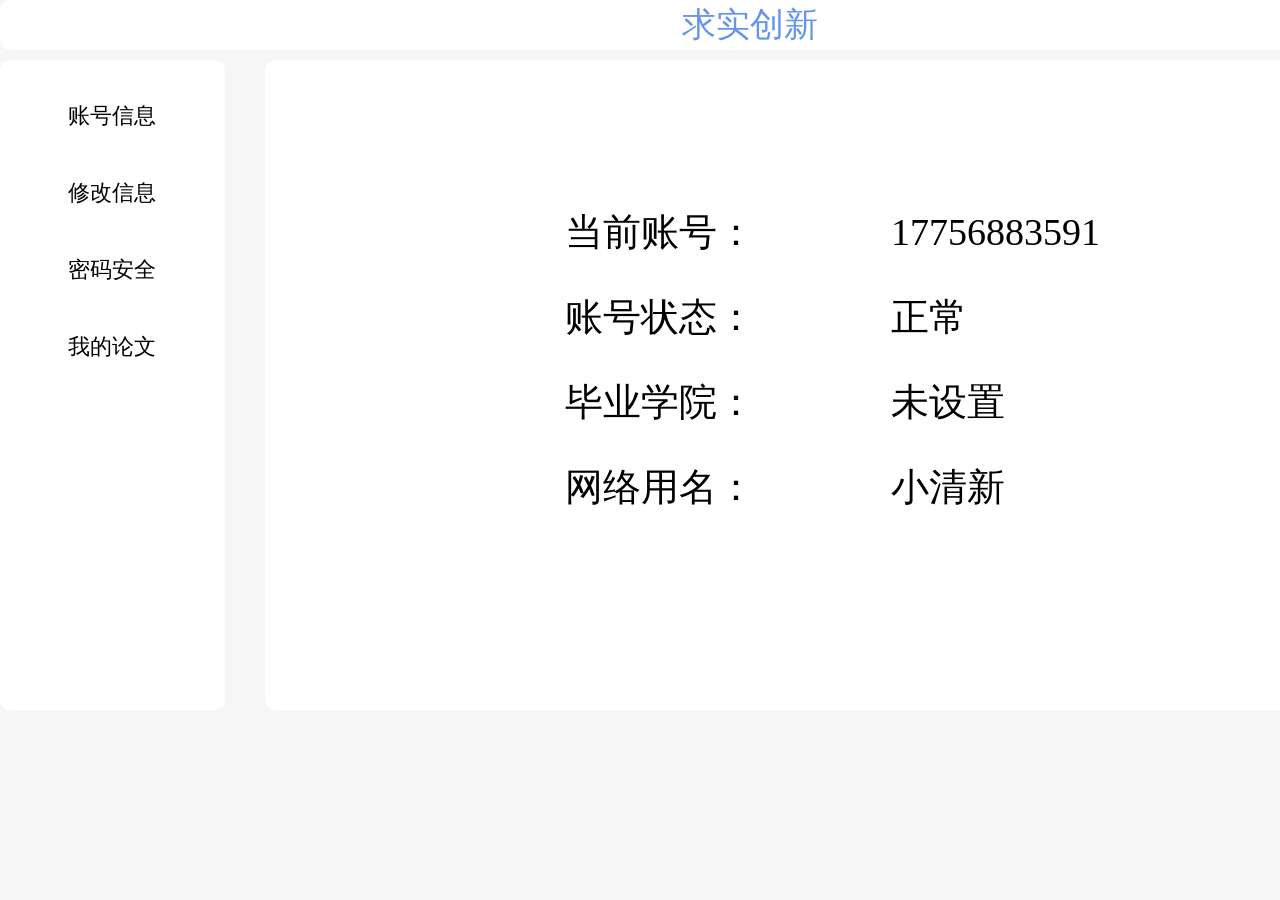
<file: GraduationDesign/html/user.html>
<!DOCTYPE html>
<html lang="en">

<head>
    <meta charset="UTF-8">
    <meta http-equiv="X-UA-Compatible" content="IE=edge">
    <meta name="viewport" content="width=device-width, initial-scale=1.0">
    <link rel="stylesheet" href="../css/user/init.css">
    <link rel="stylesheet" href="../css/user/message.css">
    <link rel="stylesheet" href="../css/user/amend.css">
    <link rel="stylesheet" href="../css/user/pwd.css">
    <link rel="stylesheet" href="../css/user/paper.css">
    <title>个人空间</title>
</head>

<body>
    <div id="init">
        <div id="top">
            <div id="top-txt">求实创新</div>
            <button id="bbs">返回论坛</button>
        </div>
        <div id="nav">
            <button class="navbtn" id="message">账号信息</button>
            <button class="navbtn" id="amend">修改信息</button>
            <button class="navbtn" id="pwd">密码安全</button>
            <button class="navbtn" id="paper">我的论文</button>
        </div>
        <div class="show" id="show1">
            <div class="usertitle" id="usertitle1">当前账号：</div>
            <div class="usertitle">账号状态：</div>
            <div class="usertitle">毕业学院：</div>
            <div class="usertitle">网络用名：</div>
            <div id="messbox">
                <div class="mess" id="account">17756883591</div>
                <div class="mess" id="astatus">正常</div>
                <div class="mess" id="school">未设置</div>
                <div class="mess" id="aname">小清新</div>
            </div>

        </div>
        <div class="show" id="show2">
            <div class="ame" id="scho">毕业学院：</div>
            <div class="ame">新网名：</div>
            <div id="inputamend">
                <input type="text" name="ameschool" id="ameschool" class="amen"><br>
                <input type="text" name="amescreen" id="amescreen" class="amen">
            </div>
            <input type="submit" value="提交" id="sub">


        </div>
        <div class="show" id="show3">
                <div id="pwdinput">
                    <span class="pwdtxt" id="newpwdtext">新密码</span><input type="password" name="newrootpwd" id="newrootpwd"><br>
                    <span class="pwdtxt" id="newpwdtext1">确认密码</span><input type="password" name="newrootpwd1" id="newrootpwd1">
                </div>
                <div id="submitroot">
                    <input type="submit" value="申请更换密码" id="subpwd">
                </div>
        </div>
        <div class="show" id="show4">
            <div id="topt">论文列表</div>
            <div id="zs">
                <div id="zs-title">论文标题</div>
                <div id="zs-time">发表时间</div>
            </div>
            <div id="paperplate">
                <div class="plate">
                    <a href="./paper.html" target="_blank">论水利工程课程优化</a>
                    <div class="paper-tim">2021-12-27</div>
                </div>
                <div class="plate">
                    <a href="./paper.html" target="_blank">论水利工程课程优化</a>
                    <div class="paper-tim">2021-12-27</div>
                </div>
                <div class="plate">
                    <a href="./paper.html" target="_blank">论水利工程课程优化</a>
                    <div class="paper-tim">2021-12-27</div>
                </div>
                <div class="plate">
                    <a href="./paper.html" target="_blank">论水利工程课程优化</a>
                    <div class="paper-tim">2021-12-27</div>
                </div>
                <div class="plate">
                    <a href="./paper.html" target="_blank">论水利工程课程优化</a>
                    <div class="paper-tim">2021-12-27</div>
                </div>
                <div class="plate">
                    <a href="./paper.html" target="_blank">论水利工程课程优化</a>
                    <div class="paper-tim">2021-12-27</div>
                </div>
            </div>
            <div id="paperbtns">
                <button id="provbtn">上一页</button>
                <div id="pages">1/1</div>
                <button id="nextbtn">下一页</button>
            </div>
        </div>
    </div>

</body>
<script src="../js/user/returnbbs.js"></script>
<script src="../js/user/amend.js"></script>
<script src="../js/user/message.js"></script>
<script src="../js/user/paper.js"></script>
<script src="../js/user/pwd.js"></script>

</html>
</file>
<file: GraduationDesign/css/index/init.css>
#init {
    width: 1200px;
    height: auto;
    background-color: #ffffff;
    margin: 0 auto;
}

* {
    margin: 0;
    padding: 0;
}

a {
    text-decoration: none;
}

#login {
    width: 100%;
    height: 30px;
    background-color: #f5f6f7;
    border-bottom: 2px solid #f0f0f0;
    position: relative;
}

#login #txt {
    font-size: 18px;
    display: block;
    position: absolute;
    left: 180px;
    top: 2px;
    color: #999999;
}

#login #txt:hover {
    cursor: default;
}

#login #logins {
    display: block;
    position: absolute;
    right: 180px;
    top: 2px;
    color: #999999;
}

#login #logins:hover {
    cursor: default;
}

#login #logins a {
    font-size: 18px;
    color: #999999;
}

#login #logins a:hover {
    color: aqua;
}

#regis {
    border: none;
    background-color: #f5f6f7;
    font-size: 18px;
    color: #999999;
}

#regis:hover {
    color: aqua;
}
</file>
<file: GraduationDesign/css/index/top.css>
#top {
    width: 100%;
    height: 100px;
    background-color: #fff;
    background-image: url(../../images/index/logo.png);
    background-repeat: no-repeat;
    background-position: 20px;
    position: relative;
}

#top #title {
    height: 38px;
    width: 100%;
    font-size: 38px;
    line-height: 38px;
    color: red;
    text-align: right;
    position: absolute;
    top: 31px;
    font-weight: bold;
    right: 20px;
}

#top #title:hover {
    cursor: default;
}
</file>
<file: GraduationDesign/css/index/ppt.css>
#ppt {
    width: 100%;
    height: 500px;
    background-color: red;
    overflow: hidden;
    position: relative;
}

* {
    margin: 0;
    padding: 0;
    list-style: none;
}

.wrap {
    height: 170px;
    width: 490px;
    margin: 60px auto;
    overflow: hidden;
    position: relative;
    margin: 100px auto;
}

.ppt ul {
    position: absolute;
}

.ppt ul li {
    height: 500px;
}

.ppt ol {
    position: absolute;
    right: 500px;
    bottom: 10px;
}

.ppt ol li {
    height: 20px;
    width: 20px;
    background: #fff;
    border: 1px solid #fff;
    margin-left: 20px;
    color: #fff;
    float: left;
    line-height: center;
    text-align: center;
    cursor: pointer;
    border-radius: 50%;
}

.ppt ol .on {
    background: red;
    color: red;
}

#notice {
    width: 100%;
    height: 40px;
    background-color: #f2f1ef;
}

#notice #noticebtn {
    border: none;
    background-color: #f2f1ef;
    width: 100%;
    height: 40px;
    line-height: 40px;
    text-align: center;
}

#notice #noticebtn:hover {
    color: blueviolet;
}
</file>
<file: GraduationDesign/css/index/mainBody.css>
#mainBody {
        margin-top: 20px;
        width: 1200px;
        height: 1480px;
        /* background-color: #d6dae2; */
        position: relative;
    }
    
    #mainBody #erweima {
        padding: 8px;
        width: 120px;
        height: 166px;
        /* background-color: #fff; */
        position: absolute;
        top: 0;
        right: 0;
    }
    
    #mainBody #erweima img {
        width: 100%;
    }
    
    #mainBody #erweima p {
        font-size: 14px;
        color: cornflowerblue;
        text-align: center;
        cursor: default;
    }
    
    #mainBody #news {
        width: 230px;
        height: 1436px;
        padding: 20px;
        position: absolute;
        right: 130px;
        top: 0;
        background-color: #fcfafb;
        border: 2px solid #bababa;
    }
    
    #mainBody #news #title {
        font-size: 22px;
        font-weight: bold;
        cursor: default;
    }
    
    #mainBody #news .newVideo {
        width: 100%;
        height: 160px;
        position: relative;
        margin-top: 15px;
    }
    
    #mainBody #news .newVideo img {
        width: 100%;
        height: 100%;
        position: absolute;
        z-index: 0;
    }
    
    #mainBody #news .newVideo ul {
        width: 100%;
        height: auto;
        background-color: rgba(65, 186, 190, 0.5);
        position: absolute;
        z-index: 1;
        bottom: 0;
        left: 0;
    }
    
    #mainBody #news .newVideo ul li {
        width: 100%;
        overflow: hidden;
        white-space: nowrap;
        text-overflow: ellipsis;
    }
    
    #mainBody #news .newVideo ul li a {
        text-overflow: ellipsis;
        text-decoration: none;
        color: black;
    }
    
    #mainBody #news .newVideo ul li a:hover {
        color: red;
    }
    
    #mainBody #news .newVideo img:hover {
        box-shadow: 5px 5px 5px aquamarine;
    }
    
    #mainBody #news #newList {
        margin-top: 25px;
        width: 100%;
        height: auto;
    }
    
    #mainBody #news #newList ul {
        width: 100%;
        height: auto;
    }
    
    #mainBody #news #newList ul li {
        width: 100%;
        overflow: hidden;
        white-space: nowrap;
        text-overflow: ellipsis;
        margin-top: 10px;
    }
    
    #mainBody #news #newList ul li a {
        font-size: 18px;
        color: black;
    }
    
    #mainBody #news #newList ul li a:hover {
        color: cornflowerblue;
    }
    
    #mainBody #news #tengxunlogo {
        margin-top: 25px;
        border-top: 2px solid black;
    }
    
    #mainBody #news #tengxunlogo a img {
        margin-top: 10px;
        width: 100%;
    }

    
    #mainBody #news #tengxunlogo a {
        text-decoration: none;
        color: black;
    }
    
    #mainBody #news #tengxunlogo a:hover {
        color: cornflowerblue;
    }
    
    #mainBody #news #phone {
        margin-top: 40px;
        border-top: 2px solid black;
    }
    
    #mainBody #news #phone #title {
        margin-top: 20px;
        font-size: 22px;
        font-weight: bold;
        cursor: default;
    }
    
    #mainBody #news #phone .about {
        margin-top: 20px;
        cursor: default;
    }
    
    #mainBody #news #phone .about a {
        text-decoration: none;
        color: black;
    }
    
    #mainBody #news #phone .about a:hover {
        color: cornflowerblue;
    }
    
    #mainBody #computer {
        position: absolute;
        left: 0;
        top: 0;
        width: 736px;
        height: 311px;
        background-color: #fcfafb;
        border: 2px solid #bababa;
        padding: 20px;
    }
    
    #mainBody #computer #title {
        width: 100%;
        height: auto;
    }
    
    #mainBody #computer #title span {
        float: left;
        font-size: 20px;
        font-weight: bold;
        cursor: default;
    }
    
    #mainBody #computer #title a {
        float: right;
        text-decoration: none;
        color: black;
        font-weight: bold;
    }
    
    #mainBody #computer #title a:hover {
        color: red;
        font-weight: bold;
    }
    
    #mainBody #computer .plate {
        clear: left;
        width: 225px;
        height: 275px;
        background-color: #fff;
        float: right;
        margin-right: 20px;
        margin-top: 10px;
    }
    
    #mainBody #computer .plate img {
        width: 100%;
        height: 56%;
        border-bottom: 4px solid #1fc0ef;
    }
    
    #mainBody #computer .plate .txt-title {
        font-size: 16px;
        width: 100%;
        overflow: hidden;
        white-space: nowrap;
        text-overflow: ellipsis;
        margin-top: 5px;
    }
    
    #mainBody #computer .plate .txt {
        width: 100%;
        margin-top: 5px;
        font-size: 14px;
        color: #cdcdcd;
        line-height: 18px;
        display: -webkit-box;
        -webkit-box-orient: vertical;
        -webkit-line-clamp: 4;
        overflow: hidden;
        text-indent: 2em
    }
    
    #mainBody #computer .plate a {
        text-decoration: none;
        color: black;
    }
    
    #mainBody #computer .plate a img:hover {
        box-shadow: 1px 1px 1px 1px aqua;
    }
    
    #mainBody #computer .plate a .txt-title:hover {
        color: cornflowerblue;
    }
    
    #mainBody #dry {
        width: 736px;
        height: 596px;
        border: 2px solid #bababa;
        background-color: #fcfafb;
        padding: 20px;
        position: absolute;
        left: 0;
        top: 375px;
    }
    
    #mainBody #dry #title {
        width: 100%;
        height: auto;
    }
    
    #mainBody #dry #title span {
        float: left;
        font-size: 20px;
        font-weight: bold;
        cursor: default;
    }
    
    #mainBody #dry #title a {
        float: right;
        text-decoration: none;
        color: black;
        font-weight: bold;
    }
    
    #mainBody #dry #title a:hover {
        color: red;
        font-weight: bold;
    }
    #mainBody #dry .plate{
        width: 695px;
        height: 125px;
        background-color: #fff;
        padding: 20px;
    }
    #mainBody #dry .plate .img{
        width: 125px;
        height: 125px;
        float: left;
        background-color: aqua;
    }
    #mainBody #dry .plate .img .png{
        width: 100%;
        height: 100%;
    }
    #mainBody #dry .plate .img .png:hover{
        box-shadow: 3px 3px 3px aqua;
    }
    #mainBody #dry .plate .txt{
        width: 78%;
        height: 100%;
        float: right;
        /* background-color: aqua; */
    }
    #mainBody #dry .plate .txt .title{
        font-size: 20px;
        font-weight: bold;
        line-height: 26px;
    }
    #mainBody #dry .plate .txt .author{
        font-size: 14px;
        line-height: 20px;
        font-variant: initial;
    }
    #mainBody #dry .plate .txt .text{
        width: 100%;
        margin-top: 5px;
        font-size: 16px;
        color: #cdcdcd;
        line-height: 20px;
        display: -webkit-box;
        -webkit-box-orient: vertical;
        -webkit-line-clamp: 3;
        overflow: hidden;
        text-indent: 2em

    }
    #mainBody #dry .plate a{
        text-decoration: none;
        color: black;
    }
    #mainBody #dry .plate .txt .title:hover{
        color: cornflowerblue;
    }
    #mainBody #dry .plate .txt .author:hover{
        color: cornflowerblue;
    }
    #mainBody #dry .plate .txt .text:hover{
        color: cornflowerblue;
    }
    #mainBody #activity{
        position: absolute;
        left: 0;
        bottom: 0;
        width: 736px;
        padding: 20px;
        height: 400px;
        border: 2px solid #bababa;
        background-color: #fcfafb;
    }
    #mainBody #activity #title {
        width: 100%;
        height: auto;
    }
    
    #mainBody #activity #title span {
        float: left;
        font-size: 20px;
        font-weight: bold;
        cursor: default;
    }
    
    #mainBody #activity #title a {
        float: right;
        text-decoration: none;
        color: black;
        font-weight: bold;
    }
    
    #mainBody #activity #title a:hover {
        color: red;
        font-weight: bold;
    }
    #mainBody #activity .plate{
        width: 695px;
        height: 125px;
        background-color: #fff;
        padding: 20px;
    }
    #mainBody #activity .plate .img{
        width: 125px;
        height: 125px;
        float: left;
        background-color: aqua;
    }
    #mainBody #activity .plate .img .png{
        width: 100%;
        height: 100%;
    }
    #mainBody #activity .plate .img .png:hover{
        box-shadow: 3px 3px 3px aqua;
    }
    #mainBody #activity .plate .txt{
        width: 78%;
        height: 100%;
        float: right;
        /* background-color: aqua; */
    }
    #mainBody #activity .plate .txt .title{
        font-size: 20px;
        font-weight: bold;
        line-height: 26px;
    }
    #mainBody #activity .plate .txt .author{
        font-size: 14px;
        line-height: 20px;
        font-variant: initial;
    }
    #mainBody #activity .plate .txt .text{
        width: 100%;
        margin-top: 5px;
        font-size: 16px;
        color: #cdcdcd;
        line-height: 20px;
        display: -webkit-box;
        -webkit-box-orient: vertical;
        -webkit-line-clamp: 3;
        overflow: hidden;
        text-indent: 2em

    }
    #mainBody #activity .plate a{
        text-decoration: none;
        color: black;
    }
    #mainBody #activity .plate .txt .title:hover{
        color: cornflowerblue;
    }
    #mainBody #activity .plate .txt .author:hover{
        color: cornflowerblue;
    }
    #mainBody #activity .plate .txt .text:hover{
        color: cornflowerblue;
    }
</file>
<file: GraduationDesign/css/index/bottom.css>
#bottom{
    margin-top: 20px;
    width: 100%;
    height: 50px;
    background-color: #bababa;
    padding-top: 10px;
}
#bottom .text{
    width: 100%;
    line-height: 20px;
    font-size: 14px;
    color: black;
    text-align: center;
    cursor: default;
}
</file>
<file: GraduationDesign/css/auditpaper.css>
#init{
    width: 1200px;
    height: auto;
    margin: 0 auto;
    position: relative;
    /* background-color: #fff; */
}
*{
    margin: 0;
    padding: 0;
    background-color: #fff;
}
#init #top{
    width: 1200px;
    height: 60px;
    position: relative;
    background-color: #fff;
    border-radius: 15px;
}
#init #top #txt{
    width: 200px;
    position: absolute;
    top: 0;
    left: 500px;
    font-size: 36px;
    height: 60px;
    line-height: 60px;
    cursor: default;
    background-color: #fff;
    color: cornflowerblue;
    text-align: center;
    text-decoration: none;
}

#init #title{
    width: 1200px;
    height: auto;
    border-radius: 15px;
    margin-top: 10px;
    cursor: default;
    position: relative;
    background-color: #ffffff;
    /* border: 1px solid aqua; */
}
#init #title #text-title{
    padding: 20px;
    width: 1160px;
    height: auto;
    text-align: center;
    font-size: 34px;
    min-height: 100px;
}
#init #title #text-type{
    font-size: 24px;
    position: absolute;
    left: 50px;
    bottom: 0px;
}
#init #title #text-author{
    width: 100px;
    text-align: center;
    font-size: 24px;
    position: absolute;
    left: 550px;
    bottom: 0px;
}

#init #title #text-time{
    position: absolute;
    right: 50px;
    bottom: 0;
    font-size: 24px;
}
#init #paper{
    margin-top: 40px;
    width: 1200px;
    min-height: 800px;
    background-color: #fff;
    border-radius: 16px;
}
#init #bottom{
    position: relative;
    margin-top: 10px;
    width: 1200px;
    height: 40px;
    background-color: #bababa;
}
#init #bottom p{
    position:absolute;
    width: 1200px;
    height: 40px;
    line-height: 40px;
    text-align: center;
    font-size: 22px;
}
</file>
<file: GraduationDesign/css/backgroundlogin.css>
* {
    margin: 0;
    padding: 0;
    font-size: 0;
}

html,
body {
    height: 100%;
}

body {
    background-image: url(../images/login/登录注册背景图.png);
}

#login {
    width: 1070px;
    height: 640px;
    background-color: #fff;
    border-radius: 15px;
    position: relative;
    top: 38px;
    left: 65px;
}

#init {
    width: 1200px;
    height: 100%;
    margin: 0 auto;
    /* background-color: aqua; */
    position: relative;
}

#jpg {
    width: 515px;
    height: 100%;
    float: left;
    background-color: bisque;
    border-radius: 15px 0 0 15px;
}

#window {
    width: 555px;
    height: 100%;
    float: right;
    background-color: #fff;
    border-radius: 0 15px 15px 0;
    font-size: 16px;
}

#jpg img {
    width: 100%;
    height: 100%;
    border-radius: 15px 0 0 15px;
}

#window p {
    font-size: 30px;
    font-weight: bold;
    text-align: center;
    margin-top: 100px;
}

#username {
    width: 380px;
    height: 55px;
    line-height: 55px;
    border: 5px soild #dcdfe6;
    margin-left: 57px;
    margin-top: 80px;
    outline: medium;
    font-size: 40px;
    background-image: url(../images/login/login_jpg.jpg);
    background-position: 15px;
    background-repeat: no-repeat;
    padding-left: 60px;
    border-radius: 10px;
}

#pwd {
    padding-left: 60px;
    width: 380px;
    height: 55px;
    border: 5px soild #dcdfe6;
    margin-left: 57px;
    margin-top: 60px;
    outline: medium;
    font-size: 40px;
    background-image: url(../images/login/pwd.png);
    background-position: 15px;
    background-repeat: no-repeat;
    border-radius: 10px;
}

#sub {
    width: 440px;
    height: 55px;
    border-radius: 10px;
    color: #fff;
    background-color: #44b3ff;
    font-size: 25px;
    border: none;
    margin-top: 50px;
    margin-left: 57px;
}

#sub:hover {
    color: #44b3ff;
    background-color: aqua;
}

#registered {
    display: inline-block;
    font-size: 16px;
    text-decoration: none;
    text-align: center;
    width: 100%;
    margin-top: 30px;
}

#registered:hover {
    color: red;
}
</file>
<file: GraduationDesign/css/bbs/init.css>
#init{
    width: 1500px;
    height: 700px;
    margin: 0 auto;
    position: relative;
}
*{
    padding: 0;
    margin: 0;
}
body{
    background-color: #f6f6f6;
}
#init #top{
    width: 1500px;
    height: 60px;
    position: relative;
    background-color: #ffffff;
    border-radius: 10px;
}
#init #top #top-txt{
    font-size: 40px;
    height: 60px;
    line-height: 60px;
    position: absolute;
    left: 50px;
    cursor: default;
}
#init #top #top-search{
    width: 500px;
    height: auto;
    position: absolute;
    right: 0;
    top: 0;
}
#init #top #top-search #top-search-show{
    
    width: 300px;
    height: auto;
    float: left;
}
#init #top #top-search #top-search-show #top-search-input{
    width: 280px;
    margin-left: 10px;
    font-size: 28px;
    height: 40px;
    margin-top: 10px;
    border-radius: 8px;
    outline:none;
}
#init #top #top-search #top-search-show ul{
    list-style: none;
    /* display: none; */
    background-color: #fff;
    box-shadow: 15px;
    width: 280px;
    height: auto;
    display: none;
}
#init #top #top-search #top-search-show ul li{
    font-size: 18px;
    height: 28px;
    line-height: 28px;
    margin-left: 10px;
    overflow: hidden;
    text-overflow:ellipsis;
    white-space: nowrap;
    cursor: default;
}
#init #top #top-search #top-search-input-searchbtn{
    width: 120px;
    height: 40px;
    line-height: 40px;
    font-size: 32px;
    text-align: center;
    border-radius: 8px;
    border: none;
    background-color: #fff;
    float: right;
    margin-top: 10px;
    margin-right: 40px;
}
#init #top #top-search #top-search-input-searchbtn:hover{
    background-color: #2890ff;
    color: #fff;
}
#init #nav{
    position: absolute;
    left: 0;
    top: 70px;
    width: 225px;
    height: 630px;
    background-color: #fff;
    border-radius: 15px;
}
#init #nav .navbtn{
    width: 210px;
    height: 46px;
    background-color: #fff;
    font-size: 22px;
    text-align: center;
    border: none;
    border-radius: 6px;
    margin-left: 7px;
    margin-top: 20px;
}
#init #nav hr{
    margin-top: 20px;
    color: #e8e8e8;
}
#init #nav .navbtn:hover{
    color: #fff;
    background-color: #2890ff;
}
</file>
<file: GraduationDesign/css/bbs/show.css>
#init #show{
    width: 1265px;
    height: 630px;
    position: absolute;
    right: 0;
    top: 70px;
    background-color: #fff;
    border-radius: 15px;
}
#init #show #paperData{
    width: 100%;
    height: 550px;
    /* border: 2px solid red; */
    margin-top: 10px;
}
#init #show #paperbtns{
    width: 100%;
    height: 50px;
    /* border: 2px solid aqua; */
    margin-top: 10px;
}
#init #show #paperData .dataPlate{
    width: 100%;
    height: 70px;
    margin-bottom: 10px;
}
#init #show #paperData .dataPlate .paperTitleType{
    width: 100%;
    height: 40px;
}
#init #show #paperData .dataPlate .paperTitleType a{
    text-decoration: none;
    color: black;
    display: block;
    float: left;
    height: 40px;
    line-height: 40px;
    font-size: 28px;
    margin-left: 50px;
    width: 800px;
    overflow: hidden;
    text-overflow:ellipsis;
    white-space: nowrap;
}
#init #show #paperData .dataPlate .paperTitleType a:hover{
    color: aqua;
}
#init #show #paperData .dataPlate .paperTitleType .paperTime{
    float: right;
    margin-right: 50px;
    height: 40px;
    line-height: 40px;
    font-size: 26px;
    cursor: default;
}
#init #show #paperData .dataPlate .paperNameTime{
    width: 100%;
    height: 30px;
}
#init #show #paperData .dataPlate .paperNameTime .name{
    float: left;
    margin-left: 50px;
    font-size: 24px;
    line-height: 30px;
    height: 30px;
    width: 300px;
    cursor: default;
}
#init #show #paperData .dataPlate .paperNameTime .time{
    float: right;
    margin-right: 50px;
    font-size: 24px;
    line-height: 30px;
    height: 30px;
    width: auto;
    cursor: default;

}
#init #show #paperbtns #prov{
    width: 150px;
    height: 42px;
    font-size: 32px;
    text-align: center;
    line-height:42px;
    border: none;
    background-color: #fff;
    border-radius: 8px;
    float: left;
    margin-left: 50px;
    margin-top: 4px;
}
#init #show #paperbtns #prov:hover{
    background-color: #2890ff;
    color: #fff;
}
#init #show #paperbtns #next{
    width: 150px;
    height: 42px;
    font-size: 32px;
    text-align: center;
    line-height:42px;
    border: none;
    background-color: #fff;
    border-radius: 8px;
    float: right;
    margin-right: 50px;
    margin-top: 4px;
}
#init #show #paperbtns #next:hover{
    background-color: #2890ff;
    color: #fff;
}
#init #show #paperbtns #pages{
    width: 200px;
    height: 50px;
    line-height: 50px;
    text-align: center;
    float: left;
    margin-left: 330px;
    cursor: default;
}
</file>
<file: GraduationDesign/css/login.css>
* {
    margin: 0;
    padding: 0;
    font-size: 0;
}

html,
body {
    height: 100%;
}

body {
    background-image: url(../images/login/登录注册背景图.png);
}

#login {
    width: 1070px;
    height: 640px;
    background-color: #fff;
    border-radius: 15px;
    position: relative;
    top: 38px;
    left: 65px;
}

#init {
    width: 1200px;
    height: 100%;
    margin: 0 auto;
    /* background-color: aqua; */
    position: relative;
}

#jpg {
    width: 515px;
    height: 100%;
    float: left;
    background-color: bisque;
    border-radius: 15px 0 0 15px;
}

#window {
    width: 555px;
    height: 100%;
    float: right;
    background-color: #fff;
    border-radius: 0 15px 15px 0;
    font-size: 16px;
}

#jpg img {
    width: 100%;
    height: 100%;
    border-radius: 15px 0 0 15px;
}

#window p {
    font-size: 30px;
    font-weight: bold;
    text-align: center;
    margin-top: 100px;
}

#username {
    width: 380px;
    height: 55px;
    line-height: 55px;
    border: 5px soild #dcdfe6;
    margin-left: 57px;
    margin-top: 80px;
    outline: medium;
    font-size: 40px;
    background-image: url(../images/login/login_jpg.jpg);
    background-position: 15px;
    background-repeat: no-repeat;
    padding-left: 60px;
    border-radius: 10px;
}

#pwd {
    padding-left: 60px;
    width: 380px;
    height: 55px;
    border: 5px soild #dcdfe6;
    margin-left: 57px;
    margin-top: 60px;
    outline: medium;
    font-size: 40px;
    background-image: url(../images/login/pwd.png);
    background-position: 15px;
    background-repeat: no-repeat;
    border-radius: 10px;
}

#sub {
    width: 440px;
    height: 55px;
    border-radius: 10px;
    color: #fff;
    background-color: #44b3ff;
    font-size: 25px;
    border: none;
    margin-top: 50px;
    margin-left: 57px;
}

#sub:hover {
    color: #44b3ff;
    background-color: aqua;
}

#registered {
    display: inline-block;
    font-size: 16px;
    text-decoration: none;
    text-align: center;
    width: 100%;
    margin-top: 30px;
}

#registered:hover {
    color: red;
}
</file>
<file: GraduationDesign/css/new.css>
#init{
    width: 1200px;
    height: auto;
    min-height: 800px;
    margin: 0 auto;
    position: relative;
}
*{
    margin: 0;
    padding: 0;
}
#init #title{
    width: 1100px;
    padding: 20px 50px;
    height: auto;
    min-height: 100px;
    position: relative;
    min-height: 128px;
}
#init #title #text-title{
    position: absolute;
    width: 100%;
    font-size: 36px;
    line-height: 46px;
    text-align: center;
    /* min-height: 6; */
}
#init #title #text-time{
    position: absolute;
    bottom: 0;
    width: 200px;
    height: 36px;
    line-height: 36px;
    font-size: 28px;
    text-align: center;
    left: 550px;
}
#init #new{
    width: 100%;
    height: auto;
    min-height: 400px;
}
#init #bottom{
    
    width: 1200px;
    height: 36px;
    position: absolute;
    background-color: #bababa;
    bottom: 0;
}
#init #bottom p{
    width: 100%;
    font-size: 28px;
    line-height: 36px;
    height: 36px;
    text-align: center;
    color: blackl;
}
</file>
<file: GraduationDesign/css/paper.css>
#init{
    width: 1200px;
    min-height: 700px;
    margin: 0 auto;
    background-color: #f6f6f6;
}
*{
    
    margin: 0;
    padding: 0;
}
body{
    background-color: #f6f6f6;
}
#init #top #title{
    width: 1200px;
    min-height: 50px;
    margin-top: 10px;
    padding: 10px;
    line-height: 50px;
    text-align: center;
    font-size: 38px;
}
#init #top #author{
    width: 200px;
    height: 35px;
    line-height: 35px;
    font-size: 20px;
    text-align: center;
    color: black;
    margin-left: 510px;

}
#init #typeTime{
    width: 1200px;
    height: 60px;
}
#init #typeTime #type{
    float: left;
    margin-left: 50px;
    height: 60px;
    line-height: 60px;
    font-size: 22px;
    color: black;
}
#init #typeTime #time{
    float: right;
    margin-right: 50px;
    height: 60px;
    line-height: 60px;
    font-size: 22px;
    color: black;
    font-style: italic;
}
#init #text{
    width: 100%;
    min-height: 500px;
}
#init #publish{
    width: 100%;
    min-height: 60px;
}
#init #publish #box{
    width: 100%;
    height: 60px;
    line-height: 60px;
}
#init #publish #box #pub-com{
    width: 160px;
    height: 40px;
    line-height: 40px;
    background-color: #fc5531;
    border: none;
    border-radius: 6px;
    color: #fff;
    float: right;
    margin-right: 520px;
    margin-top: 10px;
    font-size: 20px;
}
#init #publish #box #pub-com:hover{
    
    background-color: #2890ff;
}
#init #publish #input{
    width: 100%;
    height: 250px;
    position: relative;
    display: none;
}
#init #publish #input textarea{
    width: 1000px;
    height: 180px;
    float: left;
    margin-left: 100px;
    font-size: 26px;
    line-height: 40px;
}
#init #publish #input #sub{
    position: absolute;
    bottom: 10px;
    left: 250px;
    width: 160px;
    height: 40px;
    line-height: 40px;
    background-color: #fc5531;
    border: none;
    border-radius: 6px;
    color: #fff;
    font-size: 20px;
}
#init #publish #input #sub:hover{
    background-color: #2890ff;
}
#init #publish #input #cancel{
    position: absolute;
    bottom: 10px;
    right: 250px;
    width: 160px;
    height: 40px;
    line-height: 40px;
    background-color: #fc5531;
    border: none;
    border-radius: 6px;
    color: #fff;
    font-size: 20px;
}
#init #publish #input #cancel:hover{
    background-color: #2890ff;
}
#init #comment{
    width: 100%;
    height: auto;
    /* background-color: #fff; */
    /* border-radius: 20px; */
    padding: 50px;
}
#init #comment #com-txt{
    width: 200px;
    height: 60px;
    line-height: 60px;
    font-size: 34px;
    text-align: center;
    margin-left: 450px;
}
#init #comment ul{
    float: left;
    margin-left: 100px;
    width: 1000px;
    height: auto;
    list-style: none;
    font-size: 26px;
    line-height: 38px;
    /* background-color: #fff; */
    
    
}
#init #comment ul li{
    margin-bottom: 10px;
}
#bottom{
    float: left;
    margin-top: 50px;
    width: 100%;
    height: 60px;
    background-color: #bababa;
}
#bottom .text{
    margin-top: 8px;
    width: 100%;
    line-height: 20px;
    font-size: 14px;
    color: black;
    text-align: center;
    cursor: default;
    background-color: #bababa;
}
</file>
<file: GraduationDesign/css/publish/init.css>
#init{
    width: 1200px;
    height: 2180px;
    position: relative;
    margin: 0 auto;
}
body{
    background-color: #f6f6f6;
}
*{
    margin: 0;
    padding: 0;
}
#init #top{
    width: 1200px;
    height: 60px;
    background-color: #fff;
}
#init #top #top-txt{
    position: absolute;
    font-size: 40px;
    left: 50px;
    top: 0px;
    cursor: default;
}
#init #top #returnbbs{
    position: absolute;
    right: 50px;
    width: 180px;
    height: 40px;
    line-height: 40px;
    font-size: 26px;
    text-align: center;
    border-radius: 8px;
    border: none;
    background-color: #fff;
    top: 10px;
}
#init #top #returnbbs:hover{
    color: #fff;
    background-color: #2890ff;
}
#init #write{
    width: 1200px;
    height: 1930px;
    margin-top: 10px;
    background-color: #fff;
    border-radius: 10px;
}
#init #write textarea{
    width: 100%;
    height: 100%;
}
#init #bottom{
    width: 100%;
    height: 50px;
    line-height: 50px;
    text-align: center;
    background-color: #fff;
}
#init #bottom #submitbtn{
    margin-top: 10px;
    width: 180px;
    height: 40px;
    line-height: 40px;
    font-size: 26px;
    text-align: center;
    border-radius: 8px;
    border: none;
    background-color: #fff;
}
#init #bottom #submitbtn:hover{
    color: #fff;
    background-color: #2890ff;
}
#annotation{
    width: 100%;
    height: 40px;
    background-color: #bababa;
    text-align: center;
    font-size: 14px;
    cursor: default;
}
#init #txttitle{
    margin-top: 10px;
    width: 100%;
    height: 50px;
    background-color: #fff;
}
#init #txttitle #texttitle{
    width: 90%;
    height: 40px;
    margin-top: 5px;
    border-radius: 8px;
    outline:none;
    margin-left: 5%;
    border: none;
    font-size: 36px;
    text-align: center;
}
#init #paperTypes{
    width: 100%;
    height: 50px;
    margin-top: 10px;
    font-size: 30px;
    line-height: 50px;
    background-color: #fff;
    text-align: center;
}
#init #paperTypes input{
    width: 20px;
    height: 20px;
    margin-right: 10px;
}
</file>
<file: GraduationDesign/css/registered.css>
* {
    margin: 0;
    padding: 0;
    font-size: 0;
}

html,
body {
    height: 100%;
}

body {
    background-image: url(../images/login/登录注册背景图.png);
}

#login {
    width: 1070px;
    height: 640px;
    background-color: #fff;
    border-radius: 15px;
    position: relative;
    top: 38px;
    left: 65px;
}

#init {
    width: 1200px;
    height: 100%;
    margin: 0 auto;
    /* background-color: aqua; */
    position: relative;
}

#jpg {
    width: 515px;
    height: 100%;
    float: left;
    background-color: bisque;
    border-radius: 15px 0 0 15px;
}

#window {
    width: 555px;
    height: 100%;
    float: right;
    background-color: #fff;
    border-radius: 0 15px 15px 0;
    font-size: 16px;
}

#jpg img {
    width: 100%;
    height: 100%;
    border-radius: 15px 0 0 15px;
}

#window p {
    font-size: 30px;
    font-weight: bold;
    text-align: center;
    margin-top: 80px;
}

#pwd1 {
    width: 380px;
    height: 55px;
    line-height: 55px;
    border: 5px soild #dcdfe6;
    margin-left: 57px;
    margin-top: 40px;
    outline: medium;
    font-size: 40px;
    background-image: url(../images/login/pwd.png);
    background-position: 15px;
    background-repeat: no-repeat;
    padding-left: 60px;
    border-radius: 10px;
}

#pwd2 {
    padding-left: 60px;
    width: 380px;
    height: 55px;
    border: 5px soild #dcdfe6;
    margin-left: 57px;
    margin-top: 30px;
    outline: medium;
    font-size: 40px;
    background-image: url(../images/login/pwd.png);
    background-position: 15px;
    background-repeat: no-repeat;
    border-radius: 10px;
}

#name {
    padding-left: 60px;
    width: 380px;
    height: 55px;
    border: 5px soild #dcdfe6;
    margin-left: 57px;
    margin-top: 30px;
    outline: medium;
    font-size: 40px;
    background-image: url(../images/login/login_jpg.jpg);
    background-position: 15px;
    background-repeat: no-repeat;
    border-radius: 10px;
}

#sub {
    width: 440px;
    height: 55px;
    border-radius: 10px;
    color: #fff;
    background-color: #44b3ff;
    font-size: 25px;
    border: none;
    margin-top: 50px;
    margin-left: 57px;
}

#sub:hover {
    color: #44b3ff;
    background-color: aqua;
}

#registered {
    display: inline-block;
    font-size: 16px;
    text-decoration: none;
    text-align: center;
    width: 100%;
    margin-top: 30px;
}

#registered:hover {
    color: red;
}
</file>
<file: GraduationDesign/css/root/init.css>
#init{
    width: 1500px;
    height: auto;
    margin: 0 auto;
    position: relative;
}
body{
    margin: 0;
    padding: 0;
    background-color: #f6f6f6;
}
#top{
    width: 100%;
    height: 50px;
    background-color: #fff;
    position: absolute;
    top: 0;
    border-radius: 10px;

}
#top div{
    height: 50px;
    line-height: 50px;
    font-size: 34px;
    text-align: center;
    color: cornflowerblue;
    cursor: default;
}
#nav{
    width: 225px;
    height: 650px;
    background-color: #fff;
    position: absolute;
    left: 0;
    top: 60px;
    border-radius: 10px;
}
.show{
    width: 1235px;
    height: 650px;
    background-color: #fff;
    position: absolute;
    right: 0;
    top: 60px;
    border-radius: 10px;
    display: none;
}
#show{
    width: 1235px;
    height: 650px;
    background-color: #fff;
    position: absolute;
    right: 0;
    top: 60px;
    border-radius: 10px;
    display: block;
}
#nav .navbtn{
    height: 44px;
    width: 210px;
    border-radius: 5px;
    border: none;
    color: black;
    font-size: 22px;
    line-height: 44px;
    text-align: center;
    background-color: #fff;
    margin-left: 7px;
    margin-top: 33px;
}
#nav .navbtn:hover{
    background-color: #2890ff;
    color: #fff;
    
}
#show7 #box1{
    
    float: left;
    margin-left: 200px;
    
}

#show7 #box1 .inittitle{
    font-size: 26px;
    margin-top: 30px;
    cursor: default;
}
#show7 #initimg{
    position: absolute;
    bottom: 10px;
    left: 160px;
    z-index: 9;
    width: 850px;
    height: 350px;
    margin-top: 100px;
    border-radius: 10px;
}
</file>
<file: GraduationDesign/css/root/releaseNew.css>
#show #newstext{
    width: 1220px;
    height: 450px;
    margin-left: 7px;
    margin-top: 100px;
    position: absolute;
    z-index: 9;
}
#show #newstext textarea{
    height: 100%;
    width: 100%;
}
#show #releasebtn{
    height: 44px;
    width: 210px;
    border-radius: 5px;
    border: 2px solid black;
    color: black;
    font-size: 22px;
    line-height: 44px;
    text-align: center;
    background-color: #fff;
    margin-left: 595px;
    margin-bottom: 10px;
    position: absolute;
    bottom: 10px;
}
#show #releasebtn:hover{
    background-color: #2890ff;
    color: #fff;
    border: none;
}
#show #relenewtitle{
    width: 1220px;
    height: 70px;
    position: absolute;
    left: 7px;
    top: 10px;
    font-size: 45px;
    
    overflow: hidden;    
    text-overflow:ellipsis;    
    white-space:nowrap;
}
#show #inforbtn{
    position: relative;
    bottom: 10px;
    width: 100%;
    height: 50px;
    margin-top: 600px;
}
#show #inforbtn #numberOfnews{
    position:absolute;
    bottom: 30px;
    right:10px ;
    
}
</file>
<file: GraduationDesign/css/root/newlist.css>
#show1 #newTitle{
    width: 100%;
    text-align: center;
    font-size: 36px;
    color: cornflowerblue;
    height:50px;
    line-height: 50px;
    cursor: default;
}
#show1 #getnew{
    width: 1135px;
    height: 450px;
    padding: 50px;
    margin-top: -70px;
    
}

#show1 #getnew .newpate{
    width: 100%;
    cursor: default;
}
#show1 #getnew .newpate .getnewtitle{
    width: 100%;
    height: 40px;
    line-height: 40px;
    color: black;
    font-size: 34px;
    text-align: left;
    overflow: hidden;    
    text-overflow:ellipsis;    
    white-space: nowrap;
}
#show1 #getnew .newpate .newoperation{
    width: 100%;
    height: 35px;
    line-height: 35px;
    position: relative;
}
#show1 #getnew .newpate .newoperation .time{
    font-size: 22px;
    line-height: 35px;
    position: absolute;
    left: 0;
    top: 3px;
    font-style: italic;
}
#show1 #getnew .newpate .newoperation .delnew{
    font-size: 28px;
    line-height: 35px;
    position: absolute;
    right: 0px;
    top: 3px;
    background-color: #fff;
    border: none;
    width: 100px;
    border-radius: 10px;
}
#show1 #getnew .newpate .newoperation .delnew:hover{
    color: #fff;
    background-color: cornflowerblue;
}
#show1 #newbtns{
    height: 50px;
    width: 100%;
    position: relative;
}
#show1 #newbtns #newprevbtn{
    position: absolute;
    left: 200px;
    top: 7px;
    width: 150px;
    height: 36px;
    font-size: 32px;
    text-align: center;
    line-height:36px;
    border: none;
    background-color: cornflowerblue;
    border-radius: 8px;
}
#show1 #newbtns #newprevbtn:hover{
    background-color: cyan;
    color: #fff;
}
#show1 #newbtns #newnextbtn{
    position: absolute;
    right: 200px;
    top: 7px;
    width: 150px;
    height: 36px;
    font-size: 32px;
    text-align: center;
    line-height:36px;
    border: none;
    background-color: cornflowerblue;
    border-radius: 8px;
}

#show1 #newbtns #newnextbtn:hover{
    background-color: cyan;
    color: #fff;
}
#show1 #newbtns #newpages{
    text-align: center;
    position: absolute;
    left: 570px;
    cursor: default;
}
</file>
<file: GraduationDesign/css/root/user.css>
#show2 #usertitle{
    width: 100%;
    height: 40px;
    line-height: 40px;
    color: cornflowerblue;
    text-align: center;
    font-size: 38px;
    cursor: default;
}
#show2 #userinformation{
    width: 1035px;
    height: 50px;
    line-height: 50px;
    padding-left: 50px;
    padding-right: 50px;
    /* border: 1px solid aqua; */
    font-size: 38px;
    position: relative;
    margin:0 auto;
    top:-40px;
}
#show2 #userinformation #usernames{
    width: 200px;
    height: 50px;
    text-align: center;
    position: absolute;
    left: 50;
    top: 0;
    cursor: default;
}
#show2 #userinformation #userstatuss{
    width: 200px;
    height: 50px;
    text-align: center;
    position: absolute;
    left: 350px;
    top: 0;
    cursor: default;
}
#show2 #userinformation #useroperates{
    width: 200px;
    height: 50px;
    font-size: 36px;
    text-align: center;
    position: absolute;
    right: 200px;
    top: 0;
    cursor: default;

}
#show2 #getuser{
    width: 1035px;
    height: 350px;
    padding: 50px;
    /* border: 1px solid black; */
    margin: 0 auto;
    margin-top: -80px;
}
#show2 #getuser .userinfor{
    width: 100%;
    height: 50px;
    line-height: 50px;
    font-size: 36px;
    position: relative;
}
#show2 #getuser .userinfor .username{
    width: 200px;
    height: 50px;
    text-align: center;
    position: absolute;
    left: 0;
    top: 0;
    cursor: default;
}
#show2 #getuser .userinfor .userstatus{
    width: 200px;
    height: 50px;
    text-align: center;
    position: absolute;
    left: 300px;
    top: 0;
    cursor: default;
}
#show2 #getuser .userinfor .useroperate{
    width: 200px;
    height: 50px;
    font-size: 36px;
    text-align: center;
    position: absolute;
    right: 150px;
    top: 0;
    cursor: default;
    background-color: #fff;
    border-radius: 8px;
    border:none;
}
#show2 #getuser .userinfor .useroperate:hover{
    background-color: aqua;
    color: #fff;
}
#show2 #userbtns{
    width: 1035px;
    height: 50px;
    padding-left: 50px;
    padding-right: 50px;
    position: relative;
    margin-top: 50px;
}

#show2 #userbtns #userprevbtn{
    position: absolute;
    left: 150px;
    top: 7px;
    width: 150px;
    height: 36px;
    font-size: 32px;
    text-align: center;
    line-height:36px;
    border: none;
    background-color: cornflowerblue;
    border-radius: 8px;
}
#show2 #userbtns #userprevbtn:hover{
    background-color: cyan;
    color: #fff;
}
#show2 #userbtns #usernextbtn{
    position: absolute;
    right: 150px;
    top: 7px;
    width: 150px;
    height: 36px;
    font-size: 32px;
    text-align: center;
    line-height:36px;
    border: none;
    background-color: cornflowerblue;
    border-radius: 8px;
}
#show2 #userbtns #usernextbtn:hover{
    background-color: cyan;
    color: #fff;
}
#show2 #userbtns #userpages{
    top: 10px;
    text-align: center;
    position: absolute;
    left: 570px;
    cursor: default;
}
</file>
<file: GraduationDesign/css/root/searchuser.css>
#show3 #searchusername{
    width: 100%;
    height: 50px;
    line-height: 50px;
    position: relative;
    margin-top: 10px;
}
#show3 #searchusername #inputname{
    width: 300px;
    height: 40px;
    position: absolute;
    border: 1px solid aqua;
    outline: none;
    top: 4px;
    left: 290px;
    font-size: 32px;
    line-height: 40px;
    border-radius: 8px;
}
#show3 #searchusername #searUserBtn{
    width: 120px;
    height: 40px;
    background-color: #fff;
    border: 1px solid #fff;
    color: black;
    line-height: 40px;
    text-align: center;
    position: absolute;
    border-radius: 8px;
    top: 4px;
    right: 430px;
    font-size: 28px;
}
#show3 #searchusername #searUserBtn:hover{
    background-color: #2890ff;
    border: none;
    color: #fff;
}

#show3 #userinformation{
    width: 1035px;
    height: 50px;
    line-height: 50px;
    padding-left: 50px;
    padding-right: 50px;
    /* border: 1px solid aqua; */
    font-size: 38px;
    position: relative;
    margin:0 auto;
    /* top:-40px; */
}
#show3 #userinformation #usernames{
    width: 200px;
    height: 50px;
    text-align: center;
    position: absolute;
    left: 50;
    top: 0;
    cursor: default;
}
#show3 #userinformation #userstatuss{
    width: 200px;
    height: 50px;
    text-align: center;
    position: absolute;
    left: 350px;
    top: 0;
    cursor: default;
}
#show3 #userinformation #useroperates{
    width: 200px;
    height: 50px;
    font-size: 36px;
    text-align: center;
    position: absolute;
    right: 200px;
    top: 0;
    cursor: default;

}
#show3 #searchres{
    width: 1035px;
    height: 350px;
    padding: 50px;
    /* border: 1px solid black; */
    margin: 0 auto;
    margin-top: -40px;
}

#show3 #searchres .userinfor{
    width: 100%;
    height: 50px;
    line-height: 50px;
    font-size: 36px;
    position: relative;
}
#show3 #searchres .userinfor .username{
    width: 200px;
    height: 50px;
    text-align: center;
    position: absolute;
    left: 0;
    top: 0;
    cursor: default;
}
#show3 #searchres .userinfor .userstatus{
    width: 200px;
    height: 50px;
    text-align: center;
    position: absolute;
    left: 300px;
    top: 0;
    cursor: default;
}
#show3 #searchres .userinfor .useroperate{
    width: 200px;
    height: 50px;
    font-size: 36px;
    text-align: center;
    position: absolute;
    right: 150px;
    top: 0;
    cursor: default;
    background-color: #fff;
    border-radius: 8px;
    border:none;
}
#show3 #searchres .userinfor .useroperate:hover{
    background-color: aqua;
    color: #fff;
}
#show3 #searuserbtns{
    width: 1035px;
    height: 50px;
    padding-left: 50px;
    padding-right: 50px;
    position: relative;
    margin-top: 50px;
}

#show3 #searuserbtns #searuserprevbtn{
    position: absolute;
    left: 150px;
    top: 7px;
    width: 150px;
    height: 36px;
    font-size: 32px;
    text-align: center;
    line-height:36px;
    border: none;
    background-color: cornflowerblue;
    border-radius: 8px;
}
#show3 #searuserbtns #searuserprevbtn:hover{
    background-color: cyan;
    color: #fff;
}
#show3 #searuserbtns #searusernextbtn{
    position: absolute;
    right: 150px;
    top: 7px;
    width: 150px;
    height: 36px;
    font-size: 32px;
    text-align: center;
    line-height:36px;
    border: none;
    background-color: cornflowerblue;
    border-radius: 8px;
}
#show3 #searuserbtns #searusernextbtn:hover{
    background-color: cyan;
    color: #fff;
}
#show3 #searuserbtns #searuserpages{
    top: 10px;
    text-align: center;
    position: absolute;
    left: 570px;
    cursor: default;
}
</file>
<file: GraduationDesign/css/root/rootpwd.css>
#show6 #pwdinput{
    width: 600px;
    height: 400px;
    position: relative;
    margin: 0 auto;
    /* border: 1px solid black; */
}
#show6 #pwdinput .pwdtxt{
    float: left;
    font-size: 36px;
    /* margin-bottom: 20px;
    margin-left: 300px; */
}
#show6 #pwdinput #newpwdtext{
    position: absolute;
    left: 50px;
    top: 120px;
    cursor: default;
}
#show6 #pwdinput #newpwdtext1{
    position: absolute;
    left: 50px;
    bottom: 120px;
    cursor: default;
}
#show6 #pwdinput #rootcookieid{
    border-color: #fff;
    display: none;
}
#show6 #pwdinput #rootcookieids{
    border-color: #fff;
    display: none;
    cursor: default;
}
#show6 #pwdinput #newrootpwd{
    /* margin-right: 300px; */
    outline:none;
    position: absolute;
    height: 36px;
    line-height: 36px;
    font-size: 32px;
    border-radius: 6px;
    right: 50px;
    top: 120px;
    width: 300px;
    

}
#show6 #pwdinput #newrootpwd1{
    /* margin-right: 300px; */
    outline:none;
    position: absolute;
    height: 36px;
    line-height: 36px;
    font-size: 32px;
    border-radius: 6px;
    right: 50px;
    bottom: 120px;
    width: 300px;
  
}
#show6 #submitroot{
    width: 100%;
    height: auto;
}
#show6 #submitroot #subpwd{
    border: none;
    color: black;
    background-color: #fff;
    margin: 0 auto;
    width: 220px;
    height: 40px;
    font-size: 34px;
    line-height: 40px;
    border-radius: 6px;
    margin-left: 507px;
    text-align: center;
}
#show6 #submitroot #subpwd:hover{
    background-color: cornflowerblue;
    color: #fff;
}
</file>
<file: GraduationDesign/css/root/paper.css>
#show4 #papershow{
    width: 1235px;
    line-height: 50px;
    height: 50px;
    margin-top: 10px;
    font-size: 40px;
    text-align: center;
    color: cornflowerblue;
    cursor: default;
}
#show4 #papershowtitle{
    width: 1235px;
    height: 50px;
    margin-top: 10px;
    font-size: 36px;
    line-height: 50px;
    position: relative;
    cursor: default;
}
#show4 #papershowtitle #papername{
    position: absolute;
    width: 200px;
    height: 100%;
    line-height: 100%;
    text-align: center;
    color: black;
    left: 50px;
    top:0;
}
#show4 #papershowtitle #papertitles{
    position: absolute;
    left: 300px;
    top: 0;
    width: 585px;
    height: 100%;
    line-height: 100%;
    color: black;
    text-align: center;
}
#show4 #papershowtitle #paperoperation{
    position: absolute;
    right: 50px;
    top: 0;
    width: 200px;
    height: 100%;
    line-height: 100%;
    text-align: center;
    color: black;
}
#show4 #paperdata{
    width: 1235px;
    height:470px ;
}
#show4 #paperdata .data{
    padding-left: 50px;
    padding-right: 50px;
    width: 1135px;
    height: 50px;
    position: relative;
}
#show4 #paperdata .data .paperauthor{
    width: 200px;
    height: 50px;
    line-height: 50px;
    cursor: default;
    font-size: 36px;
    text-align: center;


}
#show4 #paperdata .data .papertitle{
    text-decoration: none;
    color: black;
    font-size: 36px;
    height: 50px;
    line-height: 50px;
    width: 585px;
    text-align: center;
    margin-left: 10px;
    display: inline-block;
    position: absolute;
    top: 0;
    left: 300px;
    overflow: hidden;    
    text-overflow:ellipsis;    
    white-space: nowrap;
}
#show4 #paperdata .data .papertitle:hover{
    color: aqua;
}
#show4 #paperdata .data .paperdel{
    position: absolute;
    right: 50px;
    top: 0;
    width: 200px;
    height: 50px;
    line-height: 50px;
    font-size: 36px;
    background-color: #fff;
    color: black;
    border: 15px;
    border-radius: 15px;

}
#show4 #paperdata .data .paperdel:hover{
    background-color: #2890ff;
    color: #fff;
}
#show4 #paperbtns{
    width: 100%;
    height: 50px;
    position: relative;
}
#show4 #paperbtns #paperprovbtn{
    width: 200px;
    font-size: 36px;
    text-align: center;
    color: black;
    background-color: #fff;
    border-radius: 8px;
    height: 40px;
    line-height: 40px;
    border: none;
    position: absolute;
    top: 5px;
    left: 50px;
}
#show4 #paperbtns #paperprovbtn:hover{
    color: #fff;
    background-color: #2890ff;
}
#show4 #paperbtns #papernextbtn{
    width: 200px;
    font-size: 36px;
    text-align: center;
    color: black;
    background-color: #fff;
    border-radius: 8px;
    height: 40px;
    border: none;
    position: absolute;
    line-height: 40px;
    top: 5px;
    right: 50px;
}
#show4 #paperbtns #papernextbtn:hover{
    color: #fff;
    background-color: #2890ff;
}
#show4 #paperbtns #paperpages{
    font-size: 36px;
    position: absolute;
    top: 7px;
    left: 579px;
}
</file>
<file: GraduationDesign/css/root/auditpaper.css>
#show5 #auditpapershow{
    width: 1235px;
    line-height: 50px;
    height: 50px;
    margin-top: 10px;
    font-size: 40px;
    text-align: center;
    color: cornflowerblue;
    cursor: default;
}
#show5 #auditpapershowtitle{
    width: 1235px;
    height: 50px;
    margin-top: 10px;
    font-size: 36px;
    line-height: 50px;
    position: relative;
    cursor: default;
}
#show5 #auditpapershowtitle #auditpapername{
    position: absolute;
    width: 200px;
    height: 100%;
    line-height: 100%;
    text-align: center;
    color: black;
    left: 50px;
    top:0;
}
#show5 #auditpapershowtitle #auditpapertitles{
    position: absolute;
    left: 300px;
    top: 0;
    width: 585px;
    height: 100%;
    line-height: 100%;
    color: black;
    text-align: center;
}
#show5 #auditpapershowtitle #auditpaperoperation{
    position: absolute;
    right: 50px;
    top: 0;
    width: 200px;
    height: 100%;
    line-height: 100%;
    text-align: center;
    color: black;
}
#show5 #auditpaperdata{
    width: 1235px;
    height:470px ;
}
#show5 #auditpaperdata .auditdata{
    padding-left: 50px;
    padding-right: 50px;
    width: 1135px;
    height: 50px;
    position: relative;
}
#show5 #auditpaperdata .auditdata .auditpaperauthor{
    width: 200px;
    height: 50px;
    line-height: 50px;
    cursor: default;
    font-size: 36px;
    text-align: center;


}
#show5 #auditpaperdata .auditdata .auditpapertitle{
    text-decoration: none;
    color: black;
    font-size: 36px;
    height: 50px;
    line-height: 50px;
    width: 585px;
    text-align: center;
    margin-left: 10px;
    display: inline-block;
    position: absolute;
    top: 0;
    left: 300px;
    overflow: hidden;    
    text-overflow:ellipsis;    
    white-space: nowrap;
}
#show5 #auditpaperdata .auditdata .auditpapertitle:hover{
    color: aqua;
}
#show5 #auditpaperdata .auditdata .auditpaperdel{
    position: absolute;
    right: 50px;
    top: 0;
    width: 200px;
    height: 50px;
    line-height: 50px;
    font-size: 36px;
    background-color: #fff;
    color: black;
    border: 15px;
    border-radius: 15px;

}
#show5 #auditpaperdata .auditdata .auditpaperdel:hover{
    background-color: #2890ff;
    color: #fff;
}
#show5 #auditpaperbtns{
    width: 100%;
    height: 50px;
    position: relative;
}
#show5 #auditpaperbtns #auditpaperprovbtn{
    width: 200px;
    font-size: 36px;
    text-align: center;
    color: black;
    background-color: #fff;
    border-radius: 8px;
    height: 40px;
    line-height: 40px;
    border: none;
    position: absolute;
    top: 5px;
    left: 50px;
}
#show5 #auditpaperbtns #auditpaperprovbtn:hover{
    color: #fff;
    background-color: #2890ff;
}
#show5 #auditpaperbtns #auditpapernextbtn{
    width: 200px;
    font-size: 36px;
    text-align: center;
    color: black;
    background-color: #fff;
    border-radius: 8px;
    height: 40px;
    border: none;
    position: absolute;
    line-height: 40px;
    top: 5px;
    right: 50px;
}
#show5 #auditpaperbtns #auditpapernextbtn:hover{
    color: #fff;
    background-color: #2890ff;
}
#show5 #auditpaperbtns #auditpaperpages{
    font-size: 36px;
    position: absolute;
    top: 7px;
    left: 579px;
}
</file>
<file: GraduationDesign/css/user/init.css>
#init{
    width: 1500px;
    height: auto;
    margin: 0 auto;
    position: relative;
}
body{
    margin: 0;
    padding: 0;
    background-color: #f6f6f6;
}
#init #top{
    width: 100%;
    height: 50px;
    background-color: #fff;
    position: absolute;
    top: 0;
    border-radius: 10px;

}
#init #top #top-txt{
    height: 50px;
    line-height: 50px;
    font-size: 34px;
    text-align: center;
    color: cornflowerblue;
    cursor: default;
}
#init #top #bbs{
    height: 44px;
    width: 180px;
    border-radius: 5px;
    border: none;
    color: black;
    font-size: 22px;
    line-height: 44px;
    text-align: center;
    background-color: #fff;
    position: absolute;
    right: 30px;
    top: 3px;
}
#init #top #bbs:hover{
    background-color: #2890ff;
    color: #fff;
}
#init #nav{
    width: 225px;
    height: 650px;
    background-color: #fff;
    position: absolute;
    left: 0;
    top: 60px;
    border-radius: 10px;
}
#init .show{
    width: 1235px;
    height: 650px;
    background-color: #fff;
    position: absolute;
    right: 0;
    top: 60px;
    border-radius: 10px;
    display: none;
}
#init #show1{
    display: block;
}
#init #nav .navbtn{
    height: 44px;
    width: 210px;
    border-radius: 5px;
    border: none;
    color: black;
    font-size: 22px;
    line-height: 44px;
    text-align: center;
    background-color: #fff;
    margin-left: 7px;
    margin-top: 33px;
}
#init #nav .navbtn:hover{
    background-color: #2890ff;
    color: #fff;
}
</file>
<file: GraduationDesign/css/user/message.css>
#init #show1 .usertitle{
    font-size: 38px;
    line-height: 45px;
    height: 45px;
    margin-left: 300px;
    margin-top: 40px;

}
#init #show1 #usertitle1{
    margin-top: 150px;
}
#init #show1 #messbox{
    float: right;
    margin-right: 400px;
    margin-top: -340px;
}
#init #show1 #messbox .mess{
    font-size: 38px;
    line-height: 45px;
    height: 45px;
    margin-top: 40px;
}
</file>
<file: GraduationDesign/css/user/amend.css>
#init #show2 .ame{
    margin-top: 50px;
    width: 200px;
    height: 40px;
    font-size: 36px;
    margin-left: 350px;
}
#init #show2 #scho{
    margin-top: 120px;
}
#init #show2 #inputamend{
    float: right;
    margin-right: 300px;
    margin-top: -170px;
    
}
#init #show2 #inputamend .amen{
    width: 400px;
    font-size: 36px;
    line-height: 40px;
    height: 40px;
    margin-top: 45px;
    outline:none;
    text-align: center;
    border-radius: 8px;
    border: 2px solid aqua;
}
#init #show2 #sub{
    height: 44px;
    width: 210px;
    border-radius: 5px;
    border: none;
    color: black;
    font-size: 22px;
    line-height: 44px;
    text-align: center;
    background-color: #fff;
    margin-left: 490px;
    /* margin-top: 33px; */
    margin-top: 50px;
}
#init #show2 #sub:hover{
    background-color: #2890ff;
    color: #fff;
}
</file>
<file: GraduationDesign/css/user/pwd.css>
#show3 #pwdinput{
    width: 600px;
    height: 400px;
    position: relative;
    margin: 0 auto;
    /* border: 1px solid black; */
}
#show3 #pwdinput .pwdtxt{
    float: left;
    font-size: 36px;
    /* margin-bottom: 20px;
    margin-left: 300px; */
}
#show3 #pwdinput #newpwdtext{
    position: absolute;
    left: 50px;
    top: 120px;
    cursor: default;
}
#show3 #pwdinput #newpwdtext1{
    position: absolute;
    left: 50px;
    bottom: 120px;
    cursor: default;
}
#show3 #pwdinput #newrootpwd{
    /* margin-right: 300px; */
    outline:none;
    position: absolute;
    height: 36px;
    line-height: 36px;
    font-size: 32px;
    border-radius: 6px;
    right: 50px;
    top: 120px;
    width: 300px;
    

}
#show3 #pwdinput #newrootpwd1{
    /* margin-right: 300px; */
    outline:none;
    position: absolute;
    height: 36px;
    line-height: 36px;
    font-size: 32px;
    border-radius: 6px;
    right: 50px;
    bottom: 120px;
    width: 300px;
  
}
#show3 #submitroot{
    width: 100%;
    height: auto;
}
#show3 #submitroot #subpwd{
    border: none;
    color: black;
    background-color: #fff;
    margin: 0 auto;
    width: 220px;
    height: 40px;
    font-size: 34px;
    line-height: 40px;
    border-radius: 6px;
    margin-left: 507px;
    text-align: center;
}
#show3 #submitroot #subpwd:hover{
    background-color: cornflowerblue;
    color: #fff;
}
</file>
<file: GraduationDesign/css/user/paper.css>
#show4 #topt{
    width: 100%;
    height: 60px;
    line-height: 60px;
    text-align: center;
    font-size: 36px;
    color: cornflowerblue;
    cursor: default;
}
#show4 #zs{
    width: 100%;
    height: 56px;
    line-height: 56px;
    margin-top: 10px;
    font-size: 30px;
    cursor: default;
}
#show4 #zs #zs-title{
    float: left;
    margin-left: 150px;
}
#show4 #zs #zs-time{
    float: right;
    margin-right: 100px;
}
#show4 #paperplate{
    width: 100%;
    height: 400px;
    /* border: 2px solid aqua; */
    margin-top: 10px;
}
#show4 #paperbtns{
    width: 100%;
    height: 80px;
    margin-top: 10px;
    /* border: 2px solid red; */
}
#show4 #paperplate .plate{
    width: 100%;
    height: 50px;
    margin-bottom: 10px;
}
#show4 #paperplate .plate a{
    width: 720px;
    text-decoration: none;
    color: black;
    display: block;
    float: left;
    font-size: 36px;
    line-height: 50px;
    margin-left: 50px;
    /* border: 1px solid blue; */
    overflow: hidden;
    text-overflow:ellipsis;
    white-space: nowrap;
}
#show4 #paperplate .plate a:hover{
    color: aqua;
}
#show4 #paperplate .plate .paper-tim{
    float: right;
    font-size: 36px;
    line-height: 50px;
    margin-right: 60px;
    cursor: default;
}
#show4 #paperbtns #provbtn{
    width: 200px;
    font-size: 36px;
    text-align: center;
    color: black;
    background-color: #fff;
    border-radius: 8px;
    height: 50px;
    border: none;
    line-height: 50px;
    float: left;
    margin-left: 50px;
    margin-top: 10px;
}
#show4 #paperbtns #provbtn:hover{
    color: #fff;
    background-color: #2890ff;
}
#show4 #paperbtns #nextbtn{
    width: 200px;
    font-size: 36px;
    text-align: center;
    color: black;
    background-color: #fff;
    border-radius: 8px;
    height: 50px;
    border: none;
    line-height: 50px;
    float: right;
    margin-right: 50px;
    margin-top: 10px;
}
#show4 #paperbtns #nextbtn:hover{
    color: #fff;
    background-color: #2890ff;
}
#show4 #paperbtns #pages{
    float: left;
    font-size: 36px;
    margin-left: 330px;
    margin-top: 10px;
    cursor: default;
}
</file>
